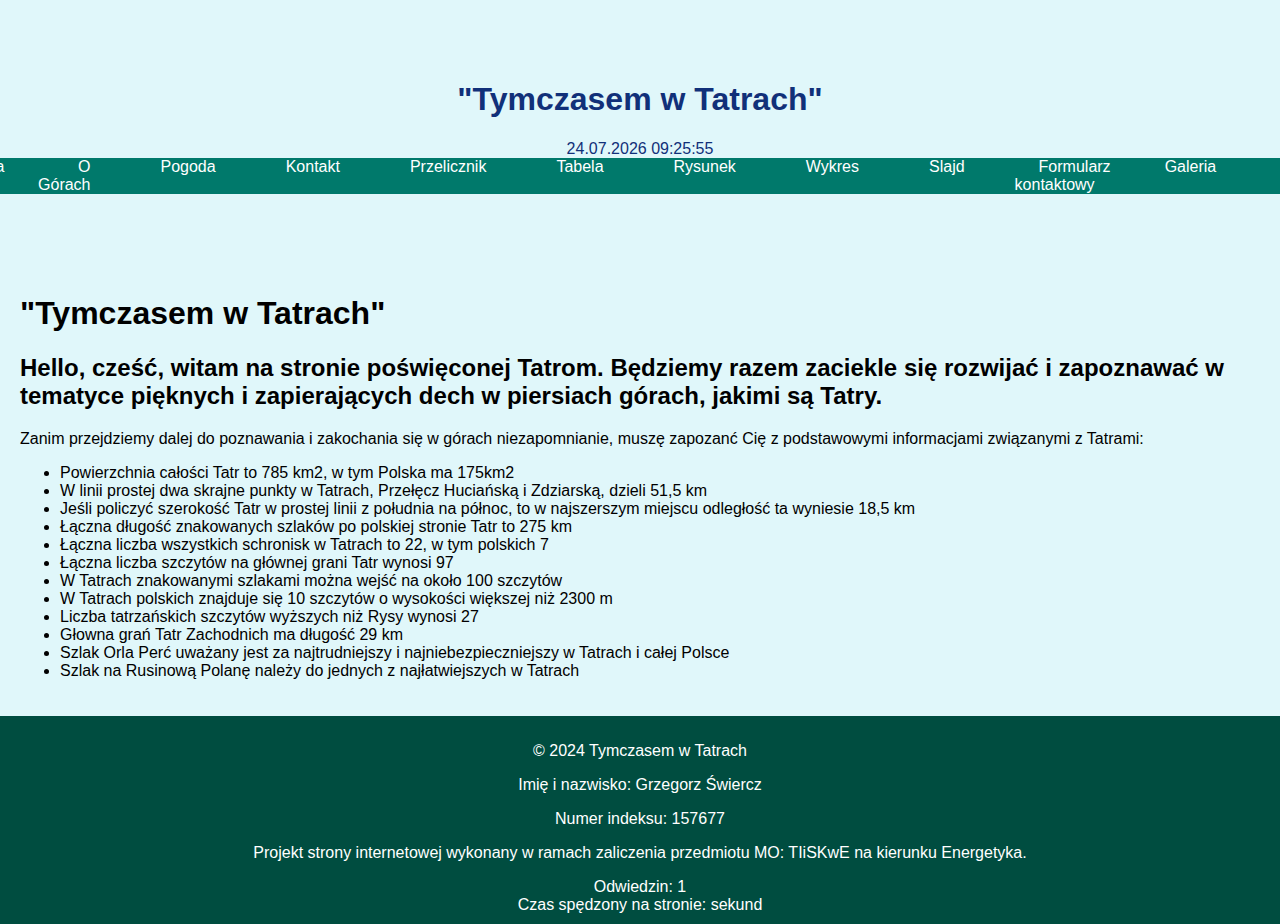
<file: index.html>
<!DOCTYPE html>
<html lang="pl">
<head>
    <meta charset="UTF-8">
    <meta name="viewport" content="width=device-width, initial-scale=1.0">
    <title>Tymczasem w Tatrach</title>
    <link rel="stylesheet" href="style.css">
    <script src="script.js" defer></script>
    
</head>
<body>
    <header>
        <h1>"Tymczasem w Tatrach"</h1>
        <div id="datetime">
            <span id="date"></span>
            <span id="time"></span>
        <nav>
            <ul id="menu">
                <li><a href="index.html">Strona Główna</a></li>
                <li><a href="about.html">O Górach</a></li>
                <li><a href="trails.html">Pogoda</a></li>
                <li><a href="contact.html">Kontakt</a></li>
                <li><a href="przelicznik.html">Przelicznik</a></li>
                <li><a href="tabela.html">Tabela</a></li>
                <li><a href="canvas.html">Rysunek</a></li>
                <li><a href="wykres.html">Wykres</a></li>
                <li><a href="slajd.html">Slajd</a></li>
                <li><a href="index1.html">Formularz kontaktowy</a></li>
                <li><a href="galeria.html">Galeria</a></li>
                <li><a href="map.html">Mapa</a></li>
            </ul>
        </nav>
    </header>
    <main>
        <h1>"Tymczasem w Tatrach"</h1>
        
        <h2>Hello, cześć, witam na stronie poświęconej Tatrom. Będziemy razem zaciekle się rozwijać i zapoznawać w tematyce pięknych i zapierających dech w piersiach górach, jakimi są Tatry.</h2>
    
        <p>Zanim przejdziemy dalej do poznawania i zakochania się w górach niezapomnianie, muszę zapozanć Cię z podstawowymi informacjami związanymi z Tatrami:</p>
        <ul>

            <li>Powierzchnia całości Tatr to 785 km2, w tym Polska ma 175km2</li>
            <li>W linii prostej dwa skrajne punkty w Tatrach, Przełęcz Huciańską i Zdziarską, dzieli 51,5 km</li>
            <li>Jeśli policzyć szerokość Tatr w prostej linii z południa na północ, to w najszerszym miejscu odległość ta wyniesie 18,5 km</li>
            <li>Łączna długość znakowanych szlaków po polskiej stronie Tatr to 275 km</li>
            <li>Łączna liczba wszystkich schronisk w Tatrach to 22, w tym polskich 7</li>
            <li>Łączna liczba szczytów na głównej grani Tatr wynosi 97</li>
            <li>W Tatrach znakowanymi szlakami można wejść na około 100 szczytów</li>
            <li>W Tatrach polskich znajduje się 10 szczytów o wysokości większej niż 2300 m</li>
            <li> Liczba tatrzańskich szczytów wyższych niż Rysy wynosi 27</li>
            <li>Głowna grań Tatr Zachodnich ma długość 29 km</li>
            <li>Szlak Orla Perć uważany jest za najtrudniejszy i najniebezpieczniejszy w Tatrach i całej Polsce</li>
            <li>Szlak na Rusinową Polanę należy do jednych z najłatwiejszych w Tatrach</li>
            
        </ul>

    </main>

   
   
    
    </body>
    <footer>
        <p>&copy; 2024 Tymczasem w Tatrach</p>
       <p>Imię i nazwisko: Grzegorz Świercz</p>
        <p>Numer indeksu: 157677</p>
        <p>Projekt strony internetowej wykonany w ramach zaliczenia przedmiotu MO: TIiSKwE na kierunku Energetyka.</p>
        <div id="visitCounter">Odwiedzin: <span id="visitCount"></span></div>
    <div id="timeSpent">Czas spędzony na stronie: <span id="timeOnPage"></span> sekund</div>
    </footer>
    <script>
        document.addEventListener('DOMContentLoaded', function () {
           
            function updateTime() {
                const now = new Date();
                const date = now.toLocaleDateString('pl-PL');
                const time = now.toLocaleTimeString('pl-PL');
                document.getElementById('date').textContent = date;
                document.getElementById('time').textContent = time;
            }
            setInterval(updateTime, 1000);
            updateTime();

            let visitCount = localStorage.getItem('visitCount');
        if (!visitCount) {
            visitCount = 1;
        } else {
            visitCount = parseInt(visitCount) + 1;
        }
        localStorage.setItem('visitCount', visitCount);
        document.getElementById('visitCount').textContent = visitCount;

        
        let timeOnPage = parseInt(sessionStorage.getItem('timeOnPage')) || 0;
        setInterval(() => {
            timeOnPage += 1;
            sessionStorage.setItem('timeOnPage', timeOnPage);
            document.getElementById('timeOnPage').textContent = timeOnPage;
        }, 1000);
    });
</script>
</body>
</html>
</file>
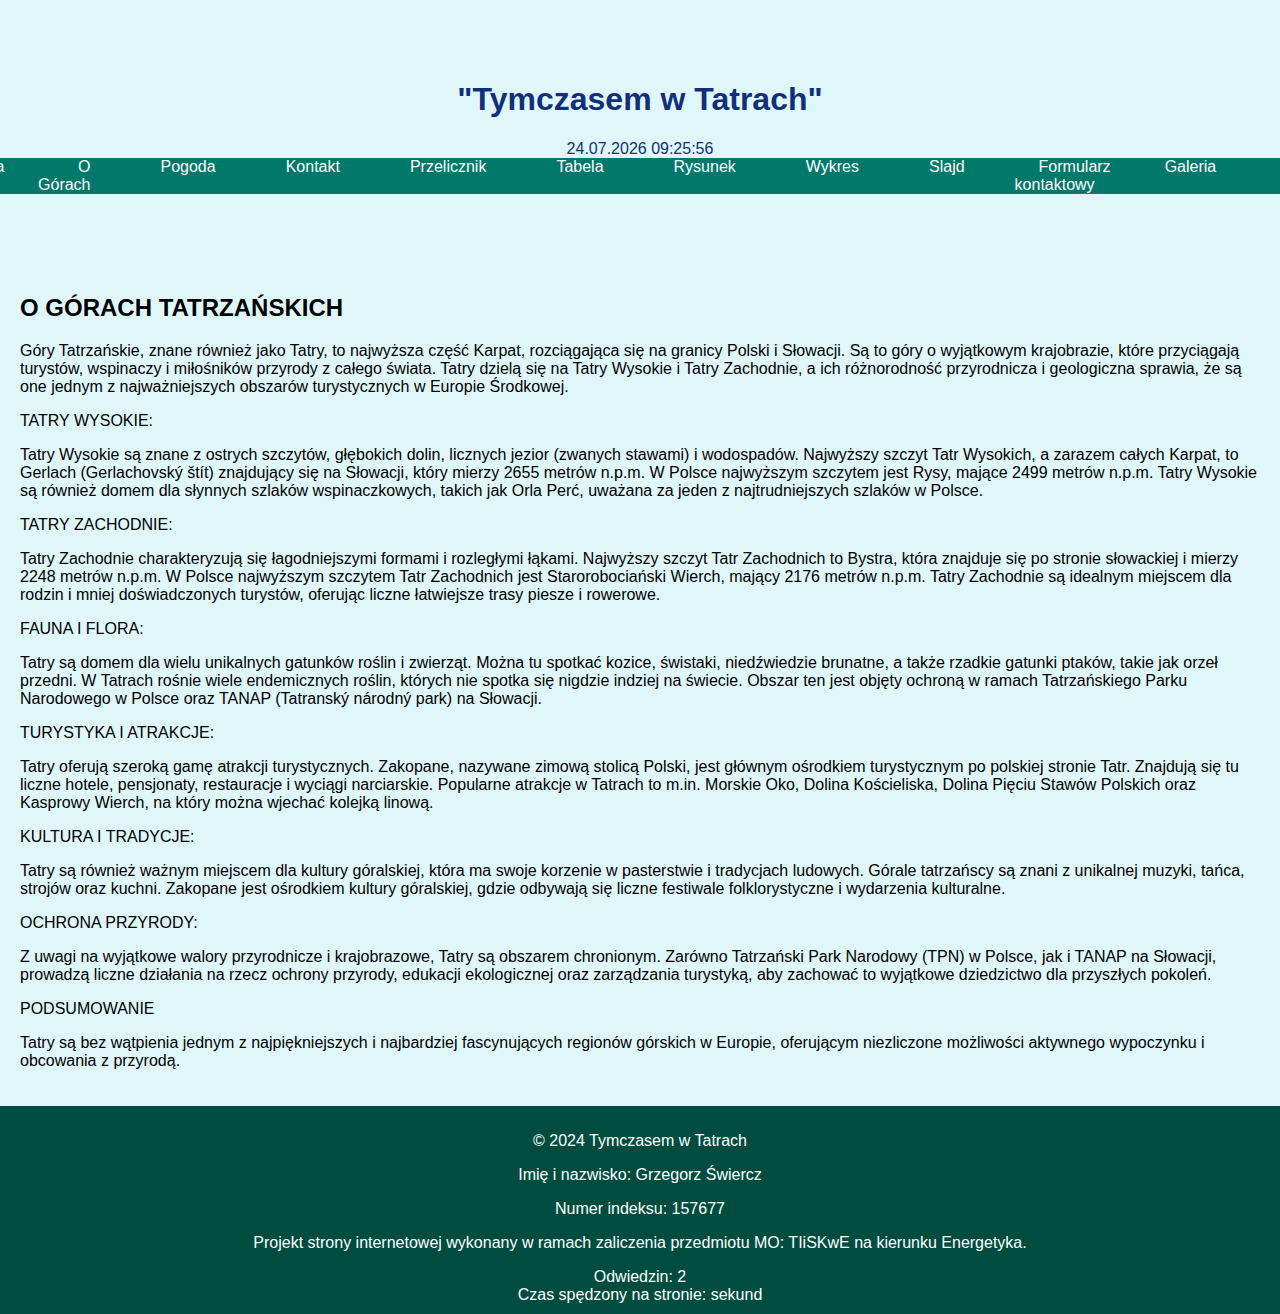
<file: about.html>
<!DOCTYPE html>
<html lang="pl">
<head>
    <meta charset="UTF-8">
    <meta name="viewport" content="width=device-width, initial-scale=1.0">
    <title>O Górach</title>
    <link rel="stylesheet" href="style.css">
    <script src="script.js" defer></script>
</head>
<body>
    <header>
        <h1>"Tymczasem w Tatrach"</h1>
        <div id="datetime">
            <span id="date"></span>
            <span id="time"></span>
        <nav>
            <ul id="menu">
                <li><a href="index.html">Strona Główna</a></li>
                <li><a href="about.html">O Górach</a></li>
                <li><a href="trails.html">Pogoda</a></li>
                <li><a href="contact.html">Kontakt</a></li>
                <li><a href="przelicznik.html">Przelicznik</a></li>
                <li><a href="tabela.html">Tabela</a></li>
                <li><a href="canvas.html">Rysunek</a></li>
                <li><a href="wykres.html">Wykres</a></li>
                <li><a href="slajd.html">Slajd</a></li>
                <li><a href="index1.html">Formularz kontaktowy</a></li>
                <li><a href="galeria.html">Galeria</a></li>
                <li><a href="map.html">Mapa</a></li>
            </ul>
        </nav>
    </header>
    <main>
        <h2>O GÓRACH TATRZAŃSKICH</h2>
        <p>Góry Tatrzańskie, znane również jako Tatry, to najwyższa część Karpat, rozciągająca się na granicy Polski i Słowacji. Są to góry o wyjątkowym krajobrazie, które przyciągają turystów, wspinaczy i miłośników przyrody z całego świata. Tatry dzielą się na Tatry Wysokie i Tatry Zachodnie, a ich różnorodność przyrodnicza i geologiczna sprawia, że są one jednym z najważniejszych obszarów turystycznych w Europie Środkowej.</p>

           <p> TATRY WYSOKIE:</p>
            <p>Tatry Wysokie są znane z ostrych szczytów, głębokich dolin, licznych jezior (zwanych stawami) i wodospadów. Najwyższy szczyt Tatr Wysokich, a zarazem całych Karpat, to Gerlach (Gerlachovský štít) znajdujący się na Słowacji, który mierzy 2655 metrów n.p.m. W Polsce najwyższym szczytem jest Rysy, mające 2499 metrów n.p.m. Tatry Wysokie są również domem dla słynnych szlaków wspinaczkowych, takich jak Orla Perć, uważana za jeden z najtrudniejszych szlaków w Polsce.</p>
            
           <p>TATRY ZACHODNIE:</p> 
           <p>Tatry Zachodnie charakteryzują się łagodniejszymi formami i rozległymi łąkami. Najwyższy szczyt Tatr Zachodnich to Bystra, która znajduje się po stronie słowackiej i mierzy 2248 metrów n.p.m. W Polsce najwyższym szczytem Tatr Zachodnich jest Starorobociański Wierch, mający 2176 metrów n.p.m. Tatry Zachodnie są idealnym miejscem dla rodzin i mniej doświadczonych turystów, oferując liczne łatwiejsze trasy piesze i rowerowe.</p> 
            
           <p>FAUNA I FLORA:</p> 
           <p>Tatry są domem dla wielu unikalnych gatunków roślin i zwierząt. Można tu spotkać kozice, świstaki, niedźwiedzie brunatne, a także rzadkie gatunki ptaków, takie jak orzeł przedni. W Tatrach rośnie wiele endemicznych roślin, których nie spotka się nigdzie indziej na świecie. Obszar ten jest objęty ochroną w ramach Tatrzańskiego Parku Narodowego w Polsce oraz TANAP (Tatranský národný park) na Słowacji.</p>
            
           <p> TURYSTYKA I ATRAKCJE:</p>
           <p>Tatry oferują szeroką gamę atrakcji turystycznych. Zakopane, nazywane zimową stolicą Polski, jest głównym ośrodkiem turystycznym po polskiej stronie Tatr. Znajdują się tu liczne hotele, pensjonaty, restauracje i wyciągi narciarskie. Popularne atrakcje w Tatrach to m.in. Morskie Oko, Dolina Kościeliska, Dolina Pięciu Stawów Polskich oraz Kasprowy Wierch, na który można wjechać kolejką linową.</p> 
            
           <p>KULTURA I TRADYCJE:</p> 
           <p>Tatry są również ważnym miejscem dla kultury góralskiej, która ma swoje korzenie w pasterstwie i tradycjach ludowych. Górale tatrzańscy są znani z unikalnej muzyki, tańca, strojów oraz kuchni. Zakopane jest ośrodkiem kultury góralskiej, gdzie odbywają się liczne festiwale folklorystyczne i wydarzenia kulturalne.</p> 
            
           <p> OCHRONA PRZYRODY:</p>
           <p>Z uwagi na wyjątkowe walory przyrodnicze i krajobrazowe, Tatry są obszarem chronionym. Zarówno Tatrzański Park Narodowy (TPN) w Polsce, jak i TANAP na Słowacji, prowadzą liczne działania na rzecz ochrony przyrody, edukacji ekologicznej oraz zarządzania turystyką, aby zachować to wyjątkowe dziedzictwo dla przyszłych pokoleń.</p> 
            <p>PODSUMOWANIE</p>
            <p>Tatry są bez wątpienia jednym z najpiękniejszych i najbardziej fascynujących regionów górskich w Europie, oferującym niezliczone możliwości aktywnego wypoczynku i obcowania z przyrodą.</p>
    </main>
    <footer>
        <p>&copy; 2024 Tymczasem w Tatrach</p>
        <p>Imię i nazwisko: Grzegorz Świercz</p>
        <p>Numer indeksu: 157677</p>
        <p>Projekt strony internetowej wykonany w ramach zaliczenia przedmiotu MO: TIiSKwE na kierunku Energetyka.</p>
        <div id="visitCounter">Odwiedzin: <span id="visitCount"></span></div>
    <div id="timeSpent">Czas spędzony na stronie: <span id="timeOnPage"></span> sekund</div>
    </footer>
   
    <script>

   
    document.addEventListener('DOMContentLoaded', function () {
        // Wyświetlanie daty i czasu
        function updateTime() {
            const now = new Date();
            const date = now.toLocaleDateString('pl-PL');
            const time = now.toLocaleTimeString('pl-PL');
            document.getElementById('date').textContent = date;
            document.getElementById('time').textContent = time;
        }
        setInterval(updateTime, 1000);
        updateTime(); 

        let visitCount = localStorage.getItem('visitCount');
        if (!visitCount) {
            visitCount = 1;
        } else {
            visitCount = parseInt(visitCount) + 1;
        }
        localStorage.setItem('visitCount', visitCount);
        document.getElementById('visitCount').textContent = visitCount;

        // Czas spędzony na stronie
        let timeOnPage = parseInt(sessionStorage.getItem('timeOnPage')) || 0;
        setInterval(() => {
            timeOnPage += 1;
            sessionStorage.setItem('timeOnPage', timeOnPage);
            document.getElementById('timeOnPage').textContent = timeOnPage;
        }, 1000);
    });
        </script>

    
</body>
</html>
</file>
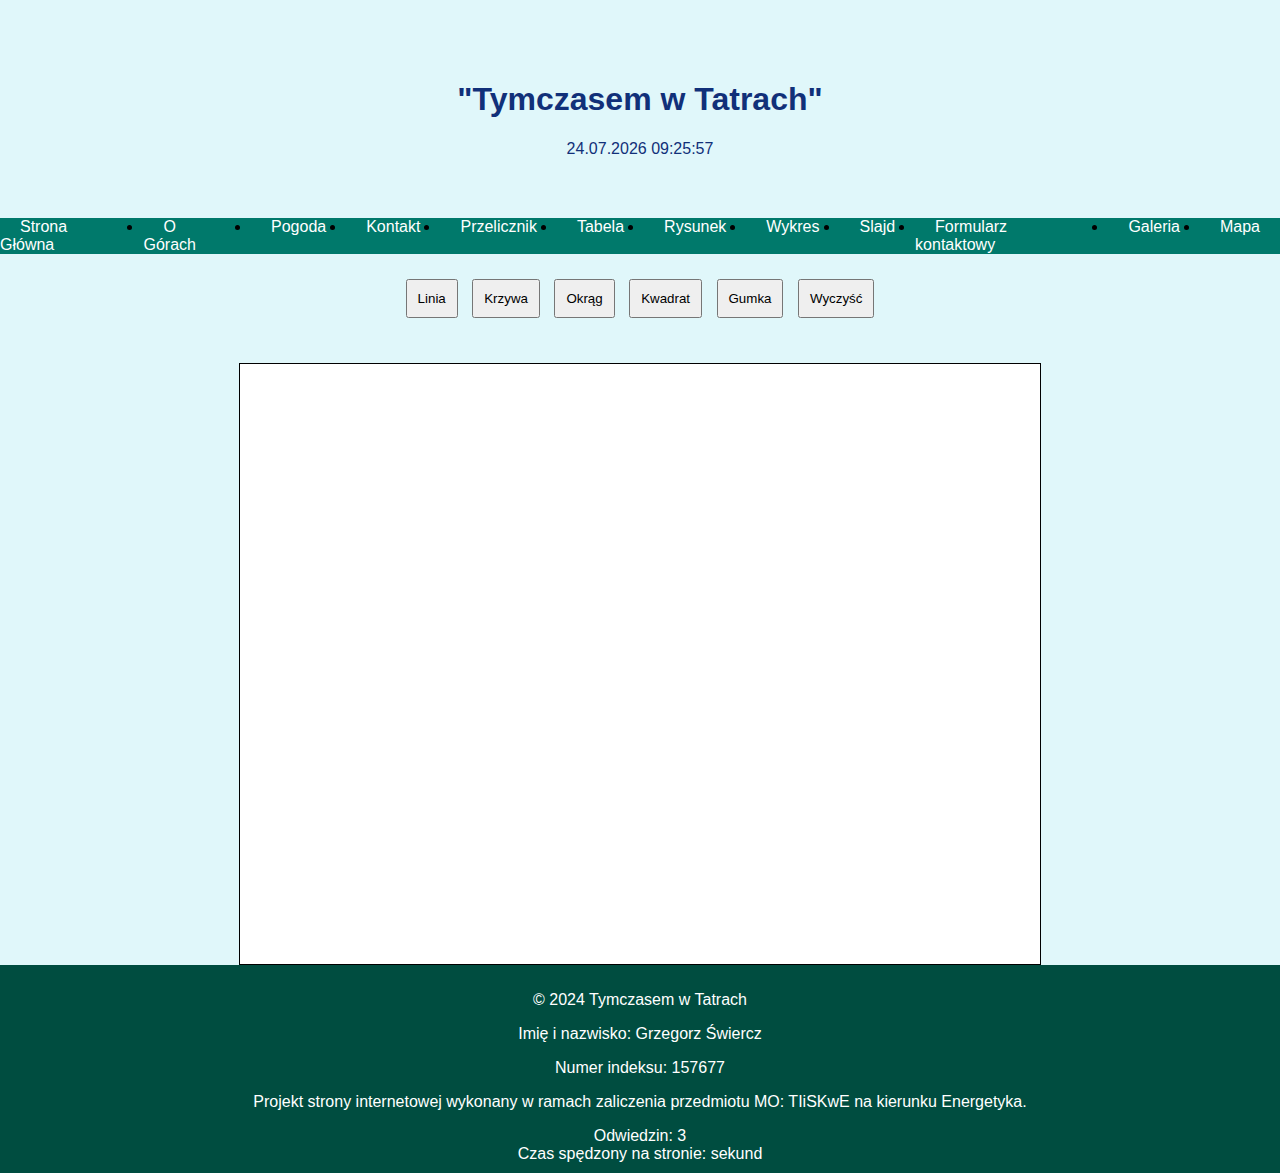
<file: canvas.html>
<!DOCTYPE html>
<html lang="pl">
<head>
    <meta charset="UTF-8">
    <meta name="viewport" content="width=device-width, initial-scale=1.0">
    <title>"Tymczasem w Tatrach"</title>
    <style>
        body {
            font-family: Arial, sans-serif;
            margin: 0;
            padding: 0;
            display: flex;
            flex-direction: column;
            align-items: center;
            background-color: #e0f7fa;
        }
        header {
            background-image: url('https://example.com/path-to-mountain-image.jpg');
            background-size: cover;
            background-position: center;
            color:rgb(17, 48, 121);
            padding: 60px 0;
            text-align: center;
            width: 100%;
        }
        nav {
            display: flex;
            justify-content: center;
            background-color: #00796b;
            width: 100%;
        }
        nav a {
            color: white;
            padding: 14px 20px;
            text-decoration: none;
        }
        nav a:hover {
            background-color: #004d40;
        }
        .toolbar {
            margin: 20px;
        }
        .toolbar button {
            margin: 5px;
            padding: 10px;
            cursor: pointer;
        }
        canvas {
            border: 1px solid #000;
            margin-top: 20px;
            background-color: #ffffff;
        }
    
        footer {
            text-align: center;
            padding: 10px 0;
            background-color: #004d40;
            color: white;
            width: 100%;
        }
    </style>
</head>
<body>

<header>
    <h1>"Tymczasem w Tatrach"</h1>
    <div id="datetime">
        <span id="date"></span>
        <span id="time"></span>
</header>

<nav>
    <li><a href="index.html">Strona Główna</a></li>
                <li><a href="about.html">O Górach</a></li>
                <li><a href="trails.html">Pogoda</a></li>
                <li><a href="contact.html">Kontakt</a></li>
                <li><a href="przelicznik.html">Przelicznik</a></li>
                <li><a href="tabela.html">Tabela</a></li>
                <li><a href="canvas.html">Rysunek</a></li>
                <li><a href="wykres.html">Wykres</a></li>
                <li><a href="slajd.html">Slajd</a></li>
                <li><a href="index1.html">Formularz kontaktowy</a></li>
                <li><a href="galeria.html">Galeria</a></li>
                <li><a href="map.html">Mapa</a></li>
</nav>

<div class="toolbar">
    <button onclick="setTool('line')">Linia</button>
    <button onclick="setTool('curve')">Krzywa</button>
    <button onclick="setTool('circle')">Okrąg</button>
    <button onclick="setTool('square')">Kwadrat</button>
    <button onclick="setTool('eraser')">Gumka</button>
    <button onclick="clearCanvas()">Wyczyść</button>
</div>

<canvas id="drawingCanvas" width="800" height="600"></canvas>

<footer>
    <p>&copy; 2024 Tymczasem w Tatrach</p>
    <p>Imię i nazwisko: Grzegorz Świercz</p>
    <p>Numer indeksu: 157677</p>
    <p>Projekt strony internetowej wykonany w ramach zaliczenia przedmiotu MO: TIiSKwE na kierunku Energetyka.</p>
    <div id="visitCounter">Odwiedzin: <span id="visitCount"></span></div>
<div id="timeSpent">Czas spędzony na stronie: <span id="timeOnPage"></span> sekund</div>
</footer>

<script>
    const canvas = document.getElementById('drawingCanvas');
    const ctx = canvas.getContext('2d');
    let tool = 'line';
    let drawing = false;
    let startX, startY;
    let isErasing = false;
    let points = [];

    function setTool(selectedTool) {
        tool = selectedTool;
        isErasing = (tool === 'eraser');
    }

    function clearCanvas() {
        ctx.clearRect(0, 0, canvas.width, canvas.height);
    }

    canvas.addEventListener('mousedown', (e) => {
        drawing = true;
        startX = e.offsetX;
        startY = e.offsetY;
        if (tool === 'curve') {
            ctx.beginPath();
            ctx.moveTo(startX, startY);
        }
    });

    canvas.addEventListener('mouseup', (e) => {
        if (!drawing) return;
        drawing = false;
        const endX = e.offsetX;
        const endY = e.offsetY;

        if (tool !== 'curve') {
            ctx.beginPath();
        }

        switch (tool) {
            case 'line':
                ctx.moveTo(startX, startY);
                ctx.lineTo(endX, endY);
                ctx.stroke();
                break;
            case 'curve':
                ctx.lineTo(endX, endY);
                ctx.stroke();
                ctx.closePath();
                break;
            case 'circle':
                const radius = Math.sqrt(Math.pow((endX - startX), 2) + Math.pow((endY - startY), 2));
                ctx.arc(startX, startY, radius, 0, 2 * Math.PI);
                ctx.stroke();
                break;
            case 'square':
                const size = Math.max(Math.abs(endX - startX), Math.abs(endY - startY));
                ctx.rect(startX, startY, size, size);
                ctx.stroke();
                break;
        }
        if (tool !== 'curve') {
            ctx.closePath();
        }
    });

    canvas.addEventListener('mousemove', (e) => {
        if (!drawing) return;
        if (isErasing) {
            const endX = e.offsetX;
            const endY = e.offsetY;
            ctx.clearRect(endX, endY, 10, 10);
        } else if (tool === 'curve') {
            const endX = e.offsetX;
            const endY = e.offsetY;
            ctx.lineTo(endX, endY);
            ctx.stroke();
        }
    });
</script>


<script>
    document.addEventListener('DOMContentLoaded', function () {
        
        function updateTime() {
            const now = new Date();
            const date = now.toLocaleDateString('pl-PL');
            const time = now.toLocaleTimeString('pl-PL');
            document.getElementById('date').textContent = date;
            document.getElementById('time').textContent = time;
        }
        setInterval(updateTime, 1000);
        updateTime();

        let visitCount = localStorage.getItem('visitCount');
    if (!visitCount) {
        visitCount = 1;
    } else {
        visitCount = parseInt(visitCount) + 1;
    }
    localStorage.setItem('visitCount', visitCount);
    document.getElementById('visitCount').textContent = visitCount;

    
    let timeOnPage = parseInt(sessionStorage.getItem('timeOnPage')) || 0;
    setInterval(() => {
        timeOnPage += 1;
        sessionStorage.setItem('timeOnPage', timeOnPage);
        document.getElementById('timeOnPage').textContent = timeOnPage;
    }, 1000);
});
</script>

</body>
</html>
</file>
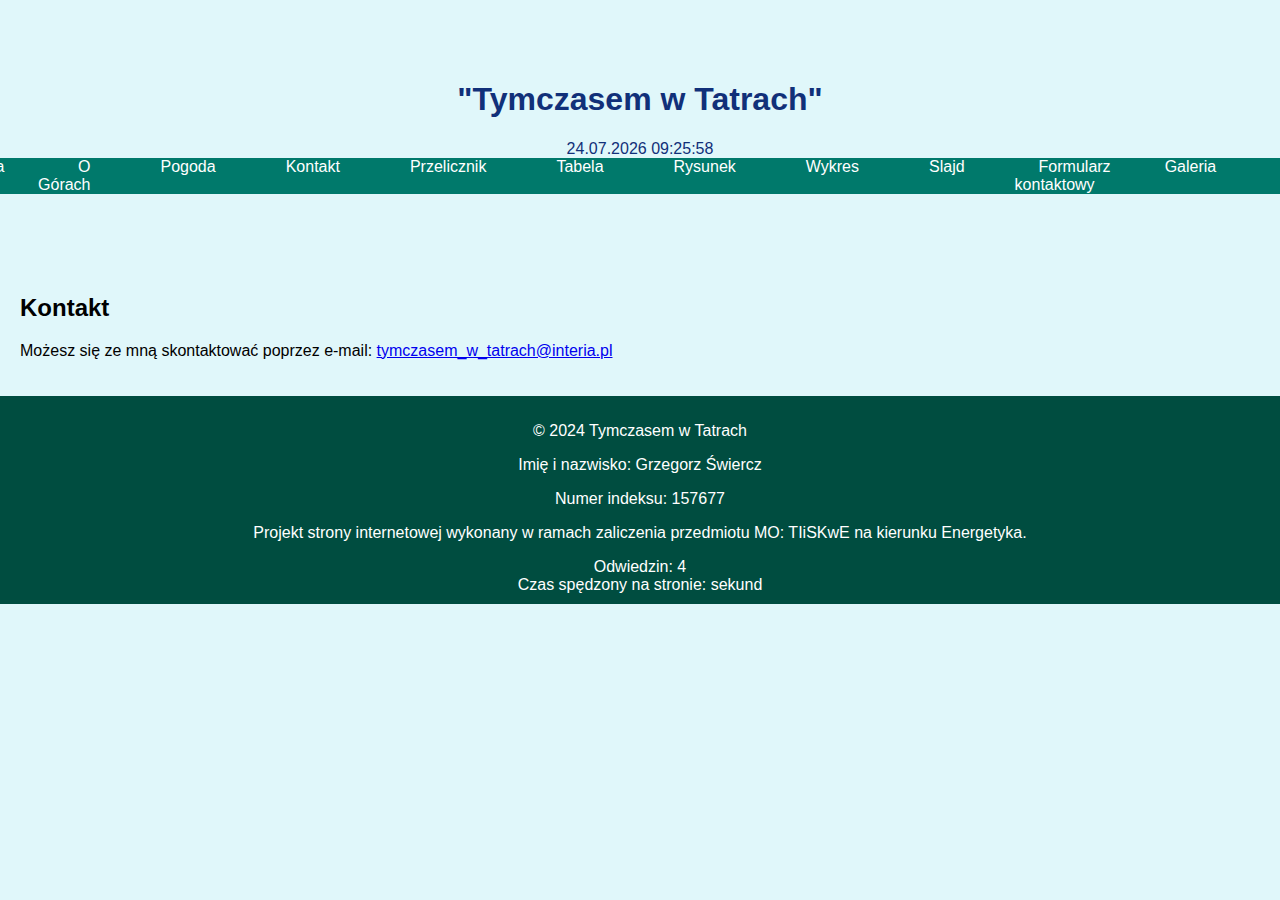
<file: contact.html>
<!DOCTYPE html>
<html lang="pl">
<head>
    <meta charset="UTF-8">
    <meta name="viewport" content="width=device-width, initial-scale=1.0">
    <title>Kontakt</title>
    <link rel="stylesheet" href="style.css">
    <script src="script.js" defer></script>
</head>
<body>
    <header>
        <h1>"Tymczasem w Tatrach"</h1>
        <div id="datetime">
            <span id="date"></span>
            <span id="time"></span>
        <nav>
            <ul id="menu">
                <li><a href="index.html">Strona Główna</a></li>
                <li><a href="about.html">O Górach</a></li>
                <li><a href="trails.html">Pogoda</a></li>
                <li><a href="contact.html">Kontakt</a></li>
                <li><a href="przelicznik.html">Przelicznik</a></li>
                <li><a href="tabela.html">Tabela</a></li>
                <li><a href="canvas.html">Rysunek</a></li>
                <li><a href="wykres.html">Wykres</a></li>
                <li><a href="slajd.html">Slajd</a></li>
                <li><a href="index1.html">Formularz kontaktowy</a></li>
                <li><a href="galeria.html">Galeria</a></li>
                <li><a href="map.html">Mapa</a></li>
            </ul>
        </nav>
    </header>
    <main>
        <h2>Kontakt</h2>
        <p>Możesz się ze mną skontaktować poprzez e-mail: <a href="tymczasem_w_tatrach@interia.pl">tymczasem_w_tatrach@interia.pl</a></p>
    </main>
    <footer>
        <p>&copy; 2024 Tymczasem w Tatrach</p>
        <p>Imię i nazwisko: Grzegorz Świercz</p>
        <p>Numer indeksu: 157677</p>
        <p>Projekt strony internetowej wykonany w ramach zaliczenia przedmiotu MO: TIiSKwE na kierunku Energetyka.</p>
        <div id="visitCounter">Odwiedzin: <span id="visitCount"></span></div>
    <div id="timeSpent">Czas spędzony na stronie: <span id="timeOnPage"></span> sekund</div>
    </footer>
    <script>
        document.addEventListener('DOMContentLoaded', function () {
            
            function updateTime() {
                const now = new Date();
                const date = now.toLocaleDateString('pl-PL');
                const time = now.toLocaleTimeString('pl-PL');
                document.getElementById('date').textContent = date;
                document.getElementById('time').textContent = time;
            }
            setInterval(updateTime, 1000);
            updateTime();

            let visitCount = localStorage.getItem('visitCount');
        if (!visitCount) {
            visitCount = 1;
        } else {
            visitCount = parseInt(visitCount) + 1;
        }
        localStorage.setItem('visitCount', visitCount);
        document.getElementById('visitCount').textContent = visitCount;

        
        let timeOnPage = parseInt(sessionStorage.getItem('timeOnPage')) || 0;
        setInterval(() => {
            timeOnPage += 1;
            sessionStorage.setItem('timeOnPage', timeOnPage);
            document.getElementById('timeOnPage').textContent = timeOnPage;
        }, 1000);
    });
</script>
</body>
</html>
</file>
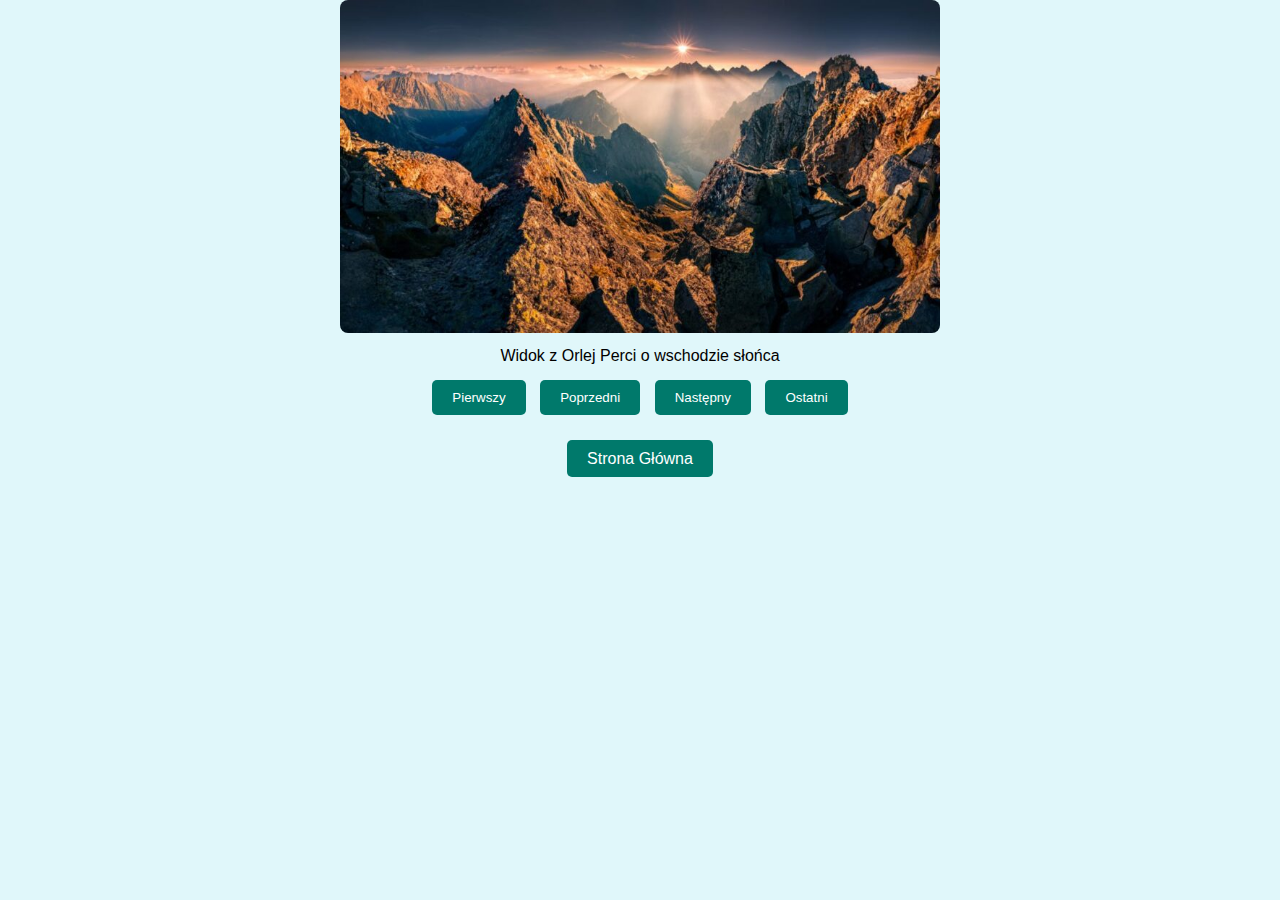
<file: galeria.html>
<!DOCTYPE html>
<html lang="pl">
<head>
    <meta charset="UTF-8">
    <meta name="viewport" content="width=device-width, initial-scale=1.0">
    <title>Galeria Obrazów z Komentarzami</title>
    <style>
        body {
            font-family: Arial, sans-serif;
            display: flex;
            flex-direction: column;
            align-items: center;
            margin: 0;
            padding: 0;
            background-color: #e0f7fa;
        }
        .gallery {
            max-width: 600px;
            text-align: center;
        }
        .gallery img {
            width: 100%;
            height: auto;
            border-radius: 8px;
        }
        .buttons {
            margin: 10px;
        }
        .buttons button {
            padding: 10px 20px;
            margin: 5px;
            background-color: #00796b;
            color: white;
            border: none;
            border-radius: 5px;
            cursor: pointer;
        }
        .buttons button:hover {
            background-color: #004d40;
        }
        .comment {
            margin-top: 10px;
            font-size: 16px;
        }
        .nav-home {
            margin-top: 20px;
        }
        .nav-home a {
            padding: 10px 20px;
            background-color: #00796b;
            color: white;
            text-decoration: none;
            border-radius: 5px;
        }
        .nav-home a:hover {
            background-color: #004d40;
        }
    </style>
</head>



<body>
    <div class="gallery">
        <img id="gallery-image" src="image1.jpg" alt="Mountain Image">
        <div class="comment" id="gallery-comment">Komentarz do pierwszego zdjęcia.</div>
        <div class="buttons">
            <button onclick="showFirst()">Pierwszy</button>
            <button onclick="showPrev()">Poprzedni</button>
            <button onclick="showNext()">Następny</button>
            <button onclick="showLast()">Ostatni</button>
        </div>
    </div>
    <div class="nav-home">
        <a href="index.html">Strona Główna</a>
    </div>

    <script>
        const images = [
            { src: 'image1.jpg', comment: 'Widok z Orlej Perci o wschodzie słońca' },
            { src: 'image2.jpg', comment: 'Szlak z Kasprowego Wierchu na Świnicę (zejście w dół to przełęcz Liliowe)' },
            { src: 'image3.jpg', comment: 'Hala Gąsienicowa' },
            { src: 'image4.jpg', comment: 'Dolina Pięciu Stawów Polskich' },
            { src: 'image5.jpg', comment: 'Morskie Oko' },
            { src: 'image6.jpg', comment: 'Podejście na Orlej Perci 1/2 (głównie szlak jest wyposażony w łańcuchy, klamry, czy jak na zdjęciu- drabiny)' },
            { src: 'image7.jpg', comment: 'Podejście na Orlej Perci 2/2' },
            { src: 'image8.jpg', comment: 'Widok z Kończystego Wierchu na Starorobociański Wierch' },
            { src: 'image9.jpg', comment: 'Wysoka Turnia, widok z Ciemniaka (Czerwone Wierchy)' },
            { src: 'image10.jpg', comment: 'Panorama Tatr z Gubałówki- na głównym planie "Śpiący rycerz" (Giewont)' }
        ];

        let currentIndex = 0;

        function showImage(index) {
            const imageElement = document.getElementById('gallery-image');
            const commentElement = document.getElementById('gallery-comment');
            imageElement.src = images[index].src;
            commentElement.innerText = images[index].comment;
        }

        function showFirst() {
            currentIndex = 0;
            showImage(currentIndex);
        }

        function showPrev() {
            if (currentIndex > 0) {
                currentIndex--;
                showImage(currentIndex);
            }
        }

        function showNext() {
            if (currentIndex < images.length - 1) {
                currentIndex++;
                showImage(currentIndex);
            }
        }

        function showLast() {
            currentIndex = images.length - 1;
            showImage(currentIndex);
        }

        
        showImage(currentIndex);
    </script>





</body>
</html>
</file>
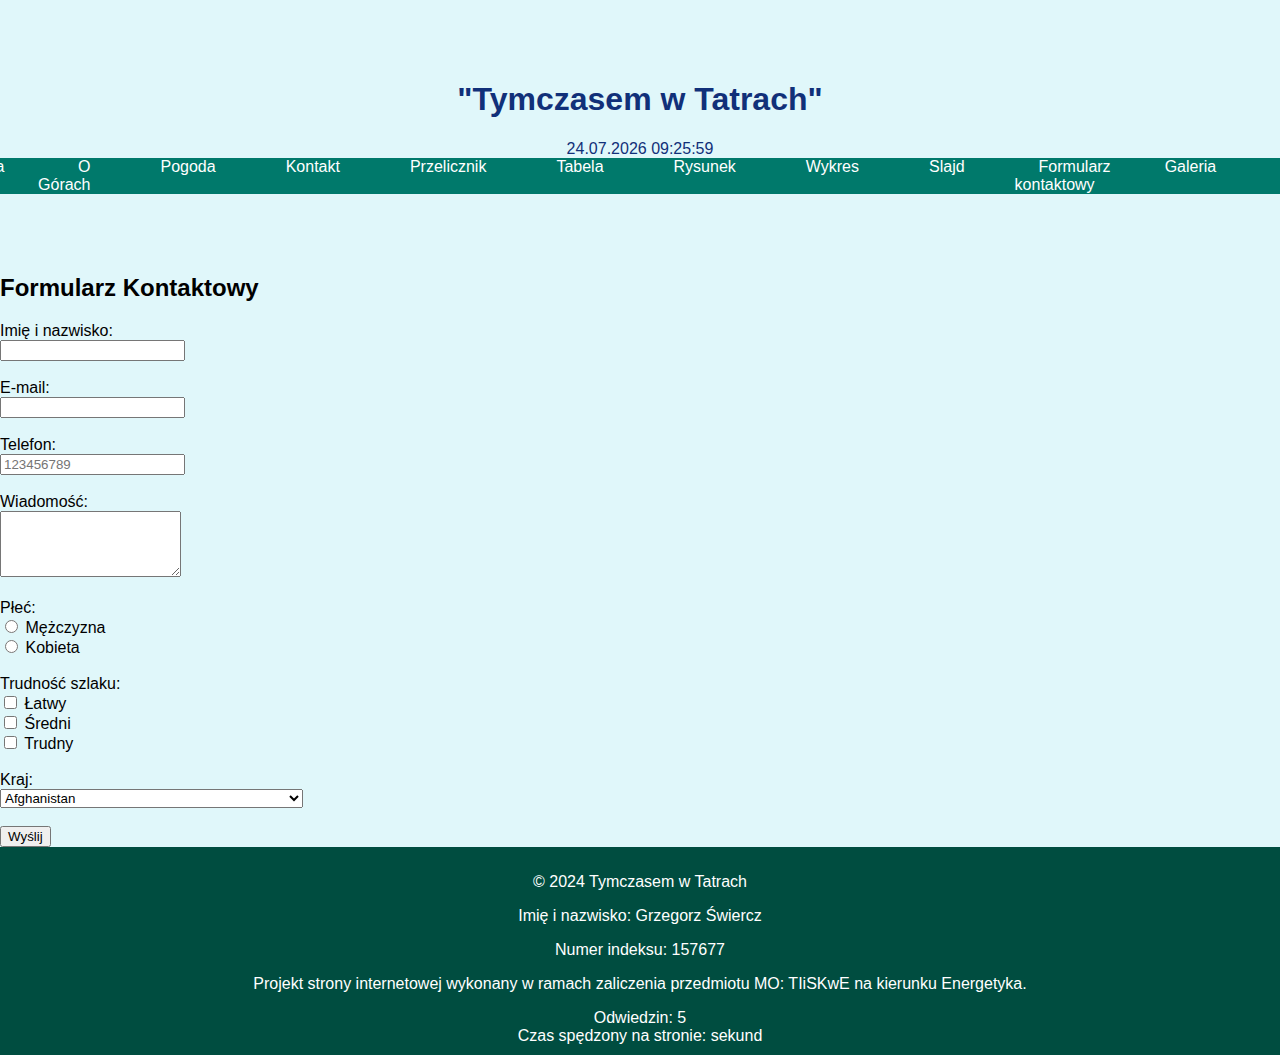
<file: index1.html>
<!DOCTYPE html>
<html lang="pl">
<head>
    <meta charset="UTF-8">
    <meta name="viewport" content="width=device-width, initial-scale=1.0">
    <title>Formularz Kontaktowy</title>
    <link rel="stylesheet" href="style.css">
    <script src="script.js" defer></script>
</head>
<body>
    <header>
        <h1>"Tymczasem w Tatrach"</h1>
        <div id="datetime">
            <span id="date"></span>
            <span id="time"></span>
        <nav>
            <ul id="menu">
                <li><a href="index.html">Strona Główna</a></li>
                <li><a href="about.html">O Górach</a></li>
                <li><a href="trails.html">Pogoda</a></li>
                <li><a href="contact.html">Kontakt</a></li>
                <li><a href="przelicznik.html">Przelicznik</a></li>
                <li><a href="tabela.html">Tabela</a></li>
                <li><a href="canvas.html">Rysunek</a></li>
                <li><a href="wykres.html">Wykres</a></li>
                <li><a href="slajd.html">Slajd</a></li>
                <li><a href="index1.html">Formularz kontaktowy</a></li>
                <li><a href="galeria.html">Galeria</a></li>
                <li><a href="map.html">Mapa</a></li>
            </ul>
        </nav>
    </header>


<h2>Formularz Kontaktowy</h2>

<form action="mailto:adres@domena.pl" method="post" enctype="text/plain">
    <label for="name">Imię i nazwisko:</label><br>
    <input type="text" id="name" name="name" required><br><br>

    <label for="email">E-mail:</label><br>
    <input type="email" id="email" name="email" required><br><br>

    <label for="phone">Telefon:</label><br>
    <input type="tel" id="phone" name="phone" pattern="[0-9]{9}" placeholder="123456789" required><br><br>

    <label for="message">Wiadomość:</label><br>
    <textarea id="message" name="message" rows="4" required></textarea><br><br>

    <label for="gender">Płeć:</label><br>
    <input type="radio" id="male" name="gender" value="male">
    <label for="male">Mężczyzna</label><br>
    <input type="radio" id="female" name="gender" value="female">
    <label for="female">Kobieta</label><br><br>

    <label for="interests">Trudność szlaku:</label><br>
    <input type="checkbox" id="łatwy" name="interests" value="łatwy">
    <label for="łatwy">Łatwy</label><br>
    <input type="checkbox" id="średni" name="interests" value="średni">
    <label for="średni">Średni</label><br>
    <input type="checkbox" id="trudny" name="" value="trudny">
    <label for="trudny">Trudny</label><br><br>

    <label for="country">Kraj:</label><br>
    <select id="country" name="country">
            <option value="AF">Afghanistan</option>
        <option value="AX">Aland Islands</option>
        <option value="AL">Albania</option>
        <option value="DZ">Algeria</option>
        <option value="AS">American Samoa</option>
        <option value="AD">Andorra</option>
        <option value="AO">Angola</option>
        <option value="AI">Anguilla</option>
        <option value="AQ">Antarctica</option>
        <option value="AG">Antigua and Barbuda</option>
        <option value="AR">Argentina</option>
        <option value="AM">Armenia</option>
        <option value="AW">Aruba</option>
        <option value="AU">Australia</option>
        <option value="AT">Austria</option>
        <option value="AZ">Azerbaijan</option>
        <option value="BS">Bahamas</option>
        <option value="BH">Bahrain</option>
        <option value="BD">Bangladesh</option>
        <option value="BB">Barbados</option>
        <option value="BY">Belarus</option>
        <option value="BE">Belgium</option>
        <option value="BZ">Belize</option>
        <option value="BJ">Benin</option>
        <option value="BM">Bermuda</option>
        <option value="BT">Bhutan</option>
        <option value="BO">Bolivia</option>
        <option value="BQ">Bonaire, Sint Eustatius and Saba</option>
        <option value="BA">Bosnia and Herzegovina</option>
        <option value="BW">Botswana</option>
        <option value="BV">Bouvet Island</option>
        <option value="BR">Brazil</option>
        <option value="IO">British Indian Ocean Territory</option>
        <option value="BN">Brunei Darussalam</option>
        <option value="BG">Bulgaria</option>
        <option value="BF">Burkina Faso</option>
        <option value="BI">Burundi</option>
        <option value="CV">Cabo Verde</option>
        <option value="KH">Cambodia</option>
        <option value="CM">Cameroon</option>
        <option value="CA">Canada</option>
        <option value="KY">Cayman Islands</option>
        <option value="CF">Central African Republic</option>
        <option value="TD">Chad</option>
        <option value="CL">Chile</option>
        <option value="CN">China</option>
        <option value="CX">Christmas Island</option>
        <option value="CC">Cocos (Keeling) Islands</option>
        <option value="CO">Colombia</option>
        <option value="KM">Comoros</option>
        <option value="CG">Congo</option>
        <option value="CD">Congo (the Democratic Republic of the)</option>
        <option value="CK">Cook Islands</option>
        <option value="CR">Costa Rica</option>
        <option value="CI">Cote d'Ivoire</option>
        <option value="HR">Croatia</option>
        <option value="CU">Cuba</option>
        <option value="CW">Curacao</option>
        <option value="CY">Cyprus</option>
        <option value="CZ">Czech Republic</option>
        <option value="DK">Denmark</option>
        <option value="DJ">Djibouti</option>
        <option value="DM">Dominica</option>
        <option value="DO">Dominican Republic</option>
        <option value="EC">Ecuador</option>
        <option value="EG">Egypt</option>
        <option value="SV">El Salvador</option>
        <option value="GQ">Equatorial Guinea</option>
        <option value="ER">Eritrea</option>
        <option value="EE">Estonia</option>
        <option value="ET">Ethiopia</option>
        <option value="FK">Falkland Islands (Malvinas)</option>
        <option value="FO">Faroe Islands</option>
        <option value="FJ">Fiji</option>
        <option value="FI">Finland</option>
        <option value="FR">France</option>
        <option value="GF">French Guiana</option>
        <option value="PF">French Polynesia</option>
        <option value="TF">French Southern Territories</option>
        <option value="GA">Gabon</option>
        <option value="GM">Gambia</option>
        <option value="GE">Georgia</option>
        <option value="DE">Germany</option>
        <option value="GH">Ghana</option>
        <option value="GI">Gibraltar</option>
        <option value="GR">Greece</option>
        <option value="GL">Greenland</option>
        <option value="GD">Grenada</option>
        <option value="GP">Guadeloupe</option>
        <option value="GU">Guam</option>
        <option value="GT">Guatemala</option>
        <option value="GG">Guernsey</option>
        <option value="GN">Guinea</option>
        <option value="GW">Guinea-Bissau</option>
        <option value="GY">Guyana</option>
        <option value="HT">Haiti</option>
        <option value="HM">Heard Island and McDonald Islands</option>
        <option value="VA">Holy See</option>
        <option value="HN">Honduras</option>
        <option value="HK">Hong Kong</option>
        <option value="HU">Hungary</option>
        <option value="IS">Iceland</option>
        <option value="IN">India</option>
        <option value="ID">Indonesia</option>
        <option value="IR">Iran</option>
        <option value="IQ">Iraq</option>
        <option value="IE">Ireland</option>
        <option value="IM">Isle of Man</option>
        <option value="IL">Israel</option>
        <option value="IT">Italy</option>
        <option value="JM">Jamaica</option>
        <option value="JP">Japan</option>
        <option value="JE">Jersey</option>
        <option value="JO">Jordan</option>
        <option value="KZ">Kazakhstan</option>
        <option value="KE">Kenya</option>
        <option value="KI">Kiribati</option>
        <option value="KP">Korea (the Democratic People's Republic of)</option>
        <option value="KR">Korea (the Republic of)</option>
        <option value="KW">Kuwait</option>
        <option value="KG">Kyrgyzstan</option>
        <option value="LA">Lao People's Democratic Republic</option>
        <option value="LV">Latvia</option>
        <option value="LB">Lebanon</option>
        <option value="LS">Lesotho</option>
        <option value="LR">Liberia</option>
        <option value="LY">Libya</option>
        <option value="LI">Liechtenstein</option>
        <option value="LT">Lithuania</option>
        <option value="LU">Luxembourg</option>
        <option value="MO">Macao</option>
        <option value="MK">North Macedonia</option>
        <option value="MG">Madagascar</option>
        <option value="MW">Malawi</option>
        <option value="MY">Malaysia</option>
        <option value="MV">Maldives</option>
        <option value="ML">Mali</option>
        <option value="MT">Malta</option>
        <option value="MH">Marshall Islands</option>
        <option value="MQ">Martinique</option>
        <option value="MR">Mauritania</option>
        <option value="MU">Mauritius</option>
        <option value="YT">Mayotte</option>
        <option value="MX">Mexico</option>
        <option value="FM">Micronesia</option>
        <option value="MD">Moldova</option>
        <option value="MC">Monaco</option>
        <option value="MN">Mongolia</option>
        <option value="ME">Montenegro</option>
        <option value="MS">Montserrat</option>
        <option value="MA">Morocco</option>
        <option value="MZ">Mozambique</option>
        <option value="MM">Myanmar</option>
        <option value="NA">Namibia</option>
        <option value="NR">Nauru</option>
        <option value="NP">Nepal</option>
        <option value="NL">Netherlands</option>
        <option value="NC">New Caledonia</option>
        <option value="NZ">New Zealand</option>
        <option value="NI">Nicaragua</option>
        <option value="NE">Niger</option>
        <option value="NG">Nigeria</option>
        <option value="NU">Niue</option>
        <option value="NF">Norfolk Island</option>
        <option value="MP">Northern Mariana Islands</option>
        <option value="NO">Norway</option>
        <option value="OM">Oman</option>
        <option value="PK">Pakistan</option>
        <option value="PW">Palau</option>
        <option value="PS">Palestine, State of</option>
        <option value="PA">Panama</option>
        <option value="PG">Papua New Guinea</option>
        <option value="PY">Paraguay</option>
        <option value="PE">Peru</option>
        <option value="PH">Philippines</option>
        <option value="PN">Pitcairn</option>
        <option value="PL">Poland</option>
        <option value="PT">Portugal</option>
        <option value="PR">Puerto Rico</option>
        <option value="QA">Qatar</option>
        <option value="RE">Reunion</option>
        <option value="RO">Romania</option>
        <option value="RU">Russian Federation</option>
        <option value="RW">Rwanda</option>
        <option value="BL">Saint Barthelemy</option>
        <option value="SH">Saint Helena, Ascension and Tristan da Cunha</option>
        <option value="KN">Saint Kitts and Nevis</option>
        <option value="LC">Saint Lucia</option>
        <option value="MF">Saint Martin (French part)</option>
        <option value="PM">Saint Pierre and Miquelon</option>
        <option value="VC">Saint Vincent and the Grenadines</option>
        <option value="WS">Samoa</option>
        <option value="SM">San Marino</option>
        <option value="ST">Sao Tome and Principe</option>
        <option value="SA">Saudi Arabia</option>
        <option value="SN">Senegal</option>
        <option value="RS">Serbia</option>
        <option value="SC">Seychelles</option>
        <option value="SL">Sierra Leone</option>
        <option value="SG">Singapore</option>
        <option value="SX">Sint Maarten (Dutch part)</option>
        <option value="SK">Slovakia</option>
        <option value="SI">Slovenia</option>
        <option value="SB">Solomon Islands</option>
        <option value="SO">Somalia</option>
        <option value="ZA">South Africa</option>
        <option value="GS">South Georgia and the South Sandwich Islands</option>
        <option value="SS">South Sudan</option>
        <option value="ES">Spain</option>
        <option value="LK">Sri Lanka</option>
        <option value="SD">Sudan</option>
        <option value="SR">Suriname</option>
        <option value="SJ">Svalbard and Jan Mayen</option>
        <option value="SE">Sweden</option>
        <option value="CH">Switzerland</option>
        <option value="SY">Syrian Arab Republic</option>
        <option value="TW">Taiwan</option>
        <option value="TJ">Tajikistan</option>
        <option value="TZ">Tanzania</option>
        <option value="TH">Thailand</option>
        <option value="TL">Timor-Leste</option>
        <option value="TG">Togo</option>
        <option value="TK">Tokelau</option>
        <option value="TO">Tonga</option>
        <option value="TT">Trinidad and Tobago</option>
        <option value="TN">Tunisia</option>
        <option value="TR">Turkey</option>
        <option value="TM">Turkmenistan</option>
        <option value="TC">Turks and Caicos Islands</option>
        <option value="TV">Tuvalu</option>
        <option value="UG">Uganda</option>
        <option value="UA">Ukraine</option>
        <option value="AE">United Arab Emirates</option>
        <option value="GB">United Kingdom</option>
        <option value="US">United States</option>
        <option value="UY">Uruguay</option>
        <option value="UZ">Uzbekistan</option>
        <option value="VU">Vanuatu</option>
        <option value="VE">Venezuela</option>
        <option value="VN">Viet Nam</option>
        <option value="WF">Wallis and Futuna</option>
        <option value="EH">Western Sahara</option>
        <option value="YE">Yemen</option>
        <option value="ZM">Zambia</option>
        <option value="ZW">Zimbabwe</option>
    </select><br><br>

    <input type="submit" value="Wyślij">
</form>

<footer>
    <p>&copy; 2024 Tymczasem w Tatrach</p>
   <p>Imię i nazwisko: Grzegorz Świercz</p>
    <p>Numer indeksu: 157677</p>
    <p>Projekt strony internetowej wykonany w ramach zaliczenia przedmiotu MO: TIiSKwE na kierunku Energetyka.</p>
    <div id="visitCounter">Odwiedzin: <span id="visitCount"></span></div>
<div id="timeSpent">Czas spędzony na stronie: <span id="timeOnPage"></span> sekund</div>
</footer>

<script>
    document.addEventListener('DOMContentLoaded', function () {
        
        function updateTime() {
            const now = new Date();
            const date = now.toLocaleDateString('pl-PL');
            const time = now.toLocaleTimeString('pl-PL');
            document.getElementById('date').textContent = date;
            document.getElementById('time').textContent = time;
        }
        setInterval(updateTime, 1000);
        updateTime();

        let visitCount = localStorage.getItem('visitCount');
    if (!visitCount) {
        visitCount = 1;
    } else {
        visitCount = parseInt(visitCount) + 1;
    }
    localStorage.setItem('visitCount', visitCount);
    document.getElementById('visitCount').textContent = visitCount;

    
    let timeOnPage = parseInt(sessionStorage.getItem('timeOnPage')) || 0;
    setInterval(() => {
        timeOnPage += 1;
        sessionStorage.setItem('timeOnPage', timeOnPage);
        document.getElementById('timeOnPage').textContent = timeOnPage;
    }, 1000);
});
</script>
</body>
</html>
</file>
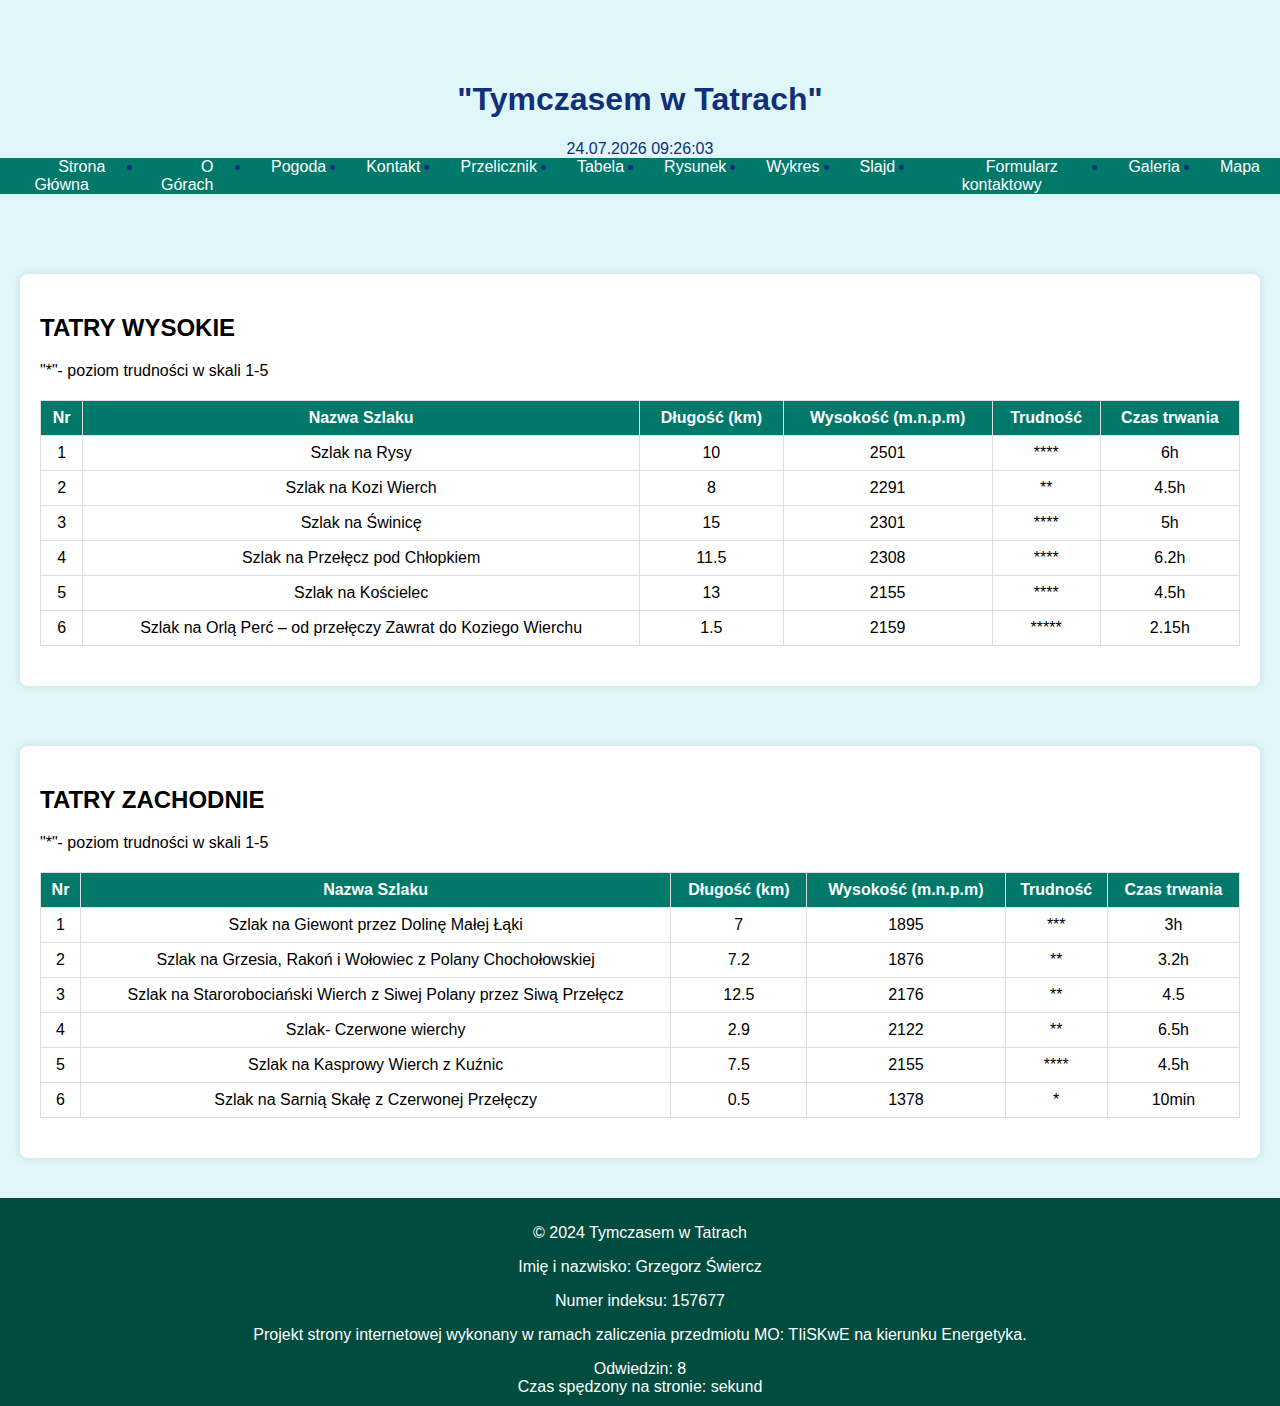
<file: tabela.html>
<!DOCTYPE html>
<html lang="pl">
<head>
    <meta charset="UTF-8">
    <meta name="viewport" content="width=device-width, initial-scale=1.0">
    <title>Strona o Górach</title>
    <style>
        body {
            font-family: Arial, sans-serif;
            margin: 0;
            padding: 0;
            background-color: #e0f7fa;
        }
        header {
            background-image: url('https://example.com/path-to-mountain-image.jpg');
            background-size: cover;
            background-position: center;
            color:  rgb(17, 48, 121);
            padding: 60px 0;
            text-align: center;
        }
        nav {
            display: flex;
            justify-content: center;
            background-color: #00796b;
        }
        nav a {
            color: white;
            padding: 14px 20px;
            text-decoration: none;
        }
        nav a:hover {
            background-color: #004d40;
        }
        main {
            padding: 20px;
        }
        section {
            margin-bottom: 20px;
            padding: 20px;
            background-color: #ffffff;
            border-radius: 8px;
            box-shadow: 0 0 10px rgba(0, 0, 0, 0.1);
        }
        table {
            width: 100%;
            border-collapse: collapse;
            margin: 20px 0;
        }
        th, td {
            border: 1px solid #ddd;
            padding: 8px;
            text-align: center;
        }
        th {
            background-color: #00796b;
            color: white;
        }
        footer {
            text-align: center;
            padding: 10px 0;
            background-color: #004d40;
            color: white;
        }
    </style>
</head>
<body>

<header>
    <h1>"Tymczasem w Tatrach"</h1>
    <div id="datetime">
        <span id="date"></span>
        <span id="time"></span>
<nav>
    <li><a href="index.html">Strona Główna</a></li>
                <li><a href="about.html">O Górach</a></li>
                <li><a href="trails.html">Pogoda</a></li>
                <li><a href="contact.html">Kontakt</a></li>
                <li><a href="przelicznik.html">Przelicznik</a></li>
                <li><a href="tabela.html">Tabela</a></li>
                <li><a href="canvas.html">Rysunek</a></li>
                <li><a href="wykres.html">Wykres</a></li>
                <li><a href="slajd.html">Slajd</a></li>
                <li><a href="index1.html">Formularz kontaktowy</a></li>
                <li><a href="galeria.html">Galeria</a></li>
                <li><a href="map.html">Mapa</a></li>
</nav>
</header>


<main>
    <section>
        <h2>TATRY WYSOKIE</h2>
        
        <p> "*"- poziom trudności w skali 1-5</p>
        <table id="mountainTable">
            <thead>
                <tr>
                    <th>Nr</th>
                    <th>Nazwa Szlaku</th>
                    <th>Długość (km)</th>
                    <th>Wysokość (m.n.p.m)</th>
                    <th>Trudność</th>
                    <th colspan="2">Czas trwania</th>
                </tr>
            </thead>
            <tbody>
                
            </tbody>
        </table>
    </section>
</main>


<main>
    <section>
        <h2>TATRY ZACHODNIE</h2>
        
        <p> "*"- poziom trudności w skali 1-5</p>
        <table id="mountainTabl">
            <thead>
                <tr>
                    <th>Nr</th>
                    <th>Nazwa Szlaku</th>
                    <th>Długość (km)</th>
                    <th>Wysokość (m.n.p.m)</th>
                    <th>Trudność</th>
                    <th colspan="2">Czas trwania</th>
                </tr>
            </thead>
            <tbody>
                
            </tbody>
        </table>
    </section>
</main>


<footer>
    <p>&copy; 2024 Tymczasem w Tatrach</p>
    <p>Imię i nazwisko: Grzegorz Świercz</p>
    <p>Numer indeksu: 157677</p>
    <p>Projekt strony internetowej wykonany w ramach zaliczenia przedmiotu MO: TIiSKwE na kierunku Energetyka.</p>
    <div id="visitCounter">Odwiedzin: <span id="visitCount"></span></div>
<div id="timeSpent">Czas spędzony na stronie: <span id="timeOnPage"></span> sekund</div>
</footer>


<script>
    document.addEventListener('DOMContentLoaded', function () {
        const trails = [
            { nr: 1, name: 'Szlak na Rysy', length: 10, height: 2501, difficulty: '****', time: '6h' },
            { nr: 2, name: 'Szlak na Kozi Wierch', length: 8, height: 2291, difficulty: '**', time: '4.5h' },
            { nr: 3, name: 'Szlak na Świnicę', length: 15, height: 2301, difficulty: '****', time: '5h' },
            { nr: 4, name: 'Szlak na Przełęcz pod Chłopkiem', length: 11.5, height: 2308, difficulty: '****', time: '6.2h' }, 
            { nr: 5, name: 'Szlak na Kościelec ', length: 13, height: 2155, difficulty: '****', time: '4.5h' },   
            { nr: 6, name: 'Szlak na Orlą Perć – od przełęczy Zawrat do Koziego Wierchu', length: 1.5, height: 2159, difficulty: '*****', time: '2.15h' },       
        ];

        const tbody = document.querySelector('#mountainTable tbody');

        trails.forEach((trail, index) => {
            const tr = document.createElement('tr');

            const tdNr = document.createElement('td');
            tdNr.textContent = trail.nr;
            tr.appendChild(tdNr);

            const tdName = document.createElement('td');
            tdName.textContent = trail.name;
            tr.appendChild(tdName);

            const tdLength = document.createElement('td');
            tdLength.textContent = trail.length;
            tr.appendChild(tdLength);

            const tdHeight = document.createElement('td');
            tdHeight.textContent = trail.height;
            tr.appendChild(tdHeight);

            const tdDifficulty = document.createElement('td');
            tdDifficulty.textContent = trail.difficulty;
            tr.appendChild(tdDifficulty);

            const tdTime = document.createElement('td');
            tdTime.textContent = trail.time;
            tdTime.setAttribute('colspan', 2);
            tr.appendChild(tdTime);

            tbody.appendChild(tr);
        });
    });
</script>


<script>
    document.addEventListener('DOMContentLoaded', function () {
        const trails = [
            { nr: 1, name: 'Szlak na Giewont przez Dolinę Małej Łąki', length: 7, height: 1895, difficulty: '***', time: '3h' },
            { nr: 2, name: 'Szlak na Grzesia, Rakoń i Wołowiec z Polany Chochołowskiej', length: 7.2, height: 1876, difficulty: '**', time: '3.2h' },
            { nr: 3, name: 'Szlak na Starorobociański Wierch z Siwej Polany przez Siwą Przełęcz', length: 12.5, height: 2176, difficulty: '**', time: '4.5' },
            { nr: 4, name: 'Szlak- Czerwone wierchy', length: 2.9, height: 2122, difficulty: '**', time: '6.5h' }, 
            { nr: 5, name: 'Szlak na Kasprowy Wierch z Kuźnic ', length: 7.5, height: 2155, difficulty: '****', time: '4.5h' },   
            { nr: 6, name: 'Szlak na Sarnią Skałę z Czerwonej Przełęczy', length: 0.5, height: 1378, difficulty: '*', time: '10min' },        
        ];

        const tbody = document.querySelector('#mountainTabl tbody');

        trails.forEach((trail, index) => {
            const tr = document.createElement('tr');

            const tdNr = document.createElement('td');
            tdNr.textContent = trail.nr;
            tr.appendChild(tdNr);

            const tdName = document.createElement('td');
            tdName.textContent = trail.name;
            tr.appendChild(tdName);

            const tdLength = document.createElement('td');
            tdLength.textContent = trail.length;
            tr.appendChild(tdLength);

            const tdHeight = document.createElement('td');
            tdHeight.textContent = trail.height;
            tr.appendChild(tdHeight);

            const tdDifficulty = document.createElement('td');
            tdDifficulty.textContent = trail.difficulty;
            tr.appendChild(tdDifficulty);

            const tdTime = document.createElement('td');
            tdTime.textContent = trail.time;
            tdTime.setAttribute('colspan', 2);
            tr.appendChild(tdTime);

            tbody.appendChild(tr);
        });
    });
</script>





<script>
    document.addEventListener('DOMContentLoaded', function () {
        
        function updateTime() {
            const now = new Date();
            const date = now.toLocaleDateString('pl-PL');
            const time = now.toLocaleTimeString('pl-PL');
            document.getElementById('date').textContent = date;
            document.getElementById('time').textContent = time;
        }
        setInterval(updateTime, 1000);
        updateTime();

        let visitCount = localStorage.getItem('visitCount');
    if (!visitCount) {
        visitCount = 1;
    } else {
        visitCount = parseInt(visitCount) + 1;
    }
    localStorage.setItem('visitCount', visitCount);
    document.getElementById('visitCount').textContent = visitCount;

    
    let timeOnPage = parseInt(sessionStorage.getItem('timeOnPage')) || 0;
    setInterval(() => {
        timeOnPage += 1;
        sessionStorage.setItem('timeOnPage', timeOnPage);
        document.getElementById('timeOnPage').textContent = timeOnPage;
    }, 1000);
});
</script>



</body>
</html>
</file>
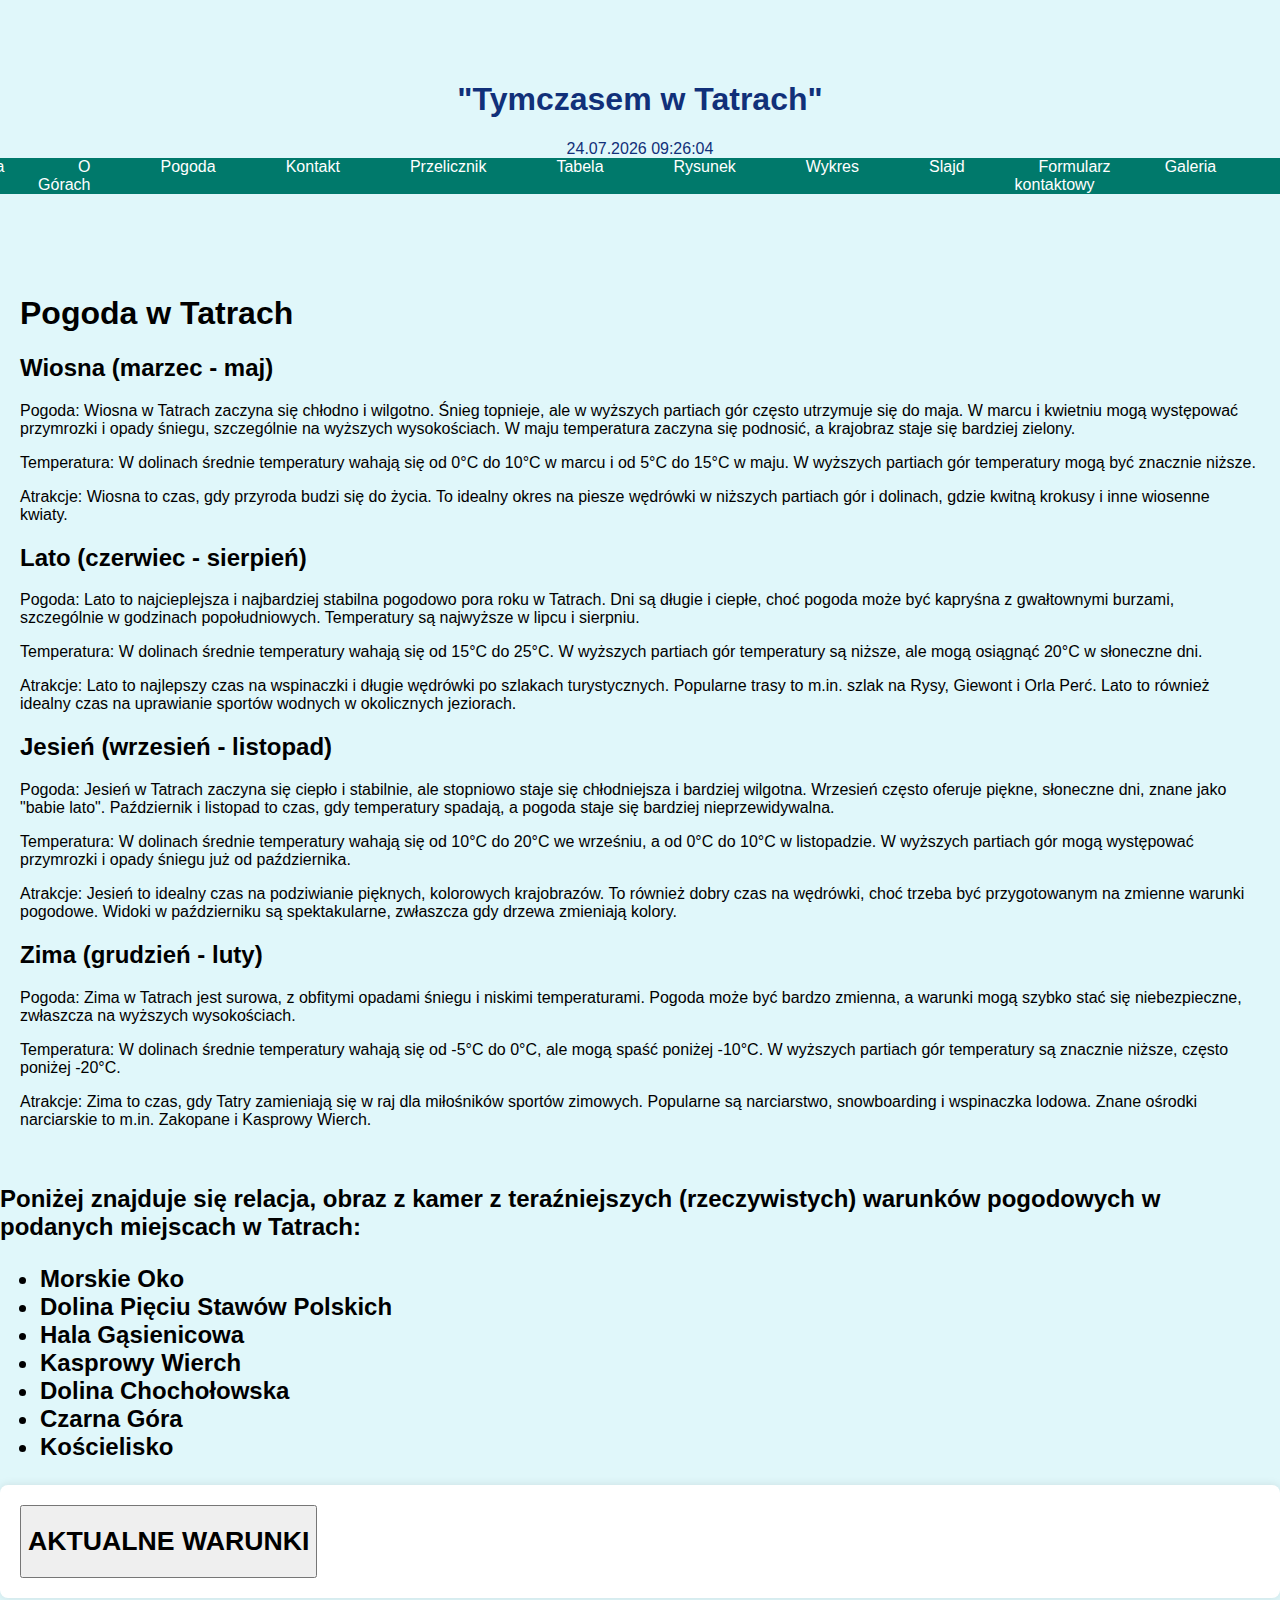
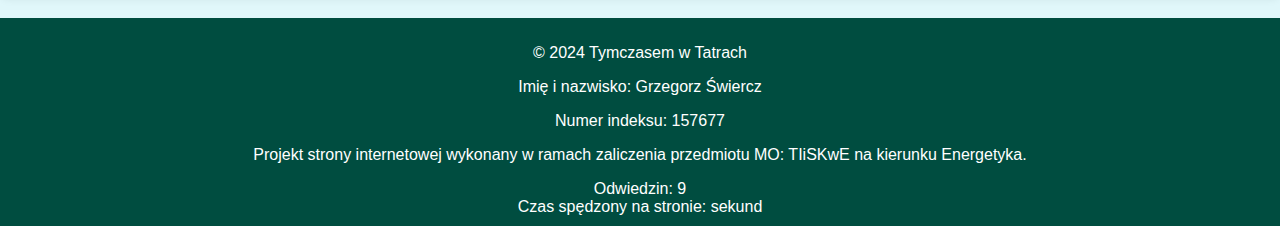
<file: trails.html>
<!DOCTYPE html>
<html lang="pl">
<head>
    <meta charset="UTF-8">
    <meta name="viewport" content="width=device-width, initial-scale=1.0">
    <title>Pogoda</title>
    <link rel="stylesheet" href="style.css">
    <script src="script.js" defer></script>
</head>
<body>
    <header>
        <h1>"Tymczasem w Tatrach"</h1>
        
            
            <div id="datetime">
                <span id="date"></span>
                <span id="time"></span>
         </div>
         
           
        <nav>
            <ul id="menu">
                <li><a href="index.html">Strona Główna</a></li>
                <li><a href="about.html">O Górach</a></li>
                <li><a href="trails.html">Pogoda</a></li>
                <li><a href="contact.html">Kontakt</a></li>
                <li><a href="przelicznik.html">Przelicznik</a></li>
                <li><a href="tabela.html">Tabela</a></li>
                <li><a href="canvas.html">Rysunek</a></li>
                <li><a href="wykres.html">Wykres</a></li>
                <li><a href="slajd.html">Slajd</a></li>
                <li><a href="index1.html">Formularz kontaktowy</a></li>
                <li><a href="galeria.html">Galeria</a></li>
                <li><a href="map.html">Mapa</a></li>
            </ul>
        </nav>
    </header>
    <main>
        <h1>Pogoda w Tatrach</h1>
       <h2>Wiosna (marzec - maj)</h2>
      <p>Pogoda: Wiosna w Tatrach zaczyna się chłodno i wilgotno. Śnieg topnieje, ale w wyższych partiach gór często utrzymuje się do maja. W marcu i kwietniu mogą występować przymrozki i opady śniegu, szczególnie na wyższych wysokościach. W maju temperatura zaczyna się podnosić, a krajobraz staje się bardziej zielony.</p> 
<p>Temperatura: W dolinach średnie temperatury wahają się od 0°C do 10°C w marcu i od 5°C do 15°C w maju. W wyższych partiach gór temperatury mogą być znacznie niższe.</p>
<p>Atrakcje: Wiosna to czas, gdy przyroda budzi się do życia. To idealny okres na piesze wędrówki w niższych partiach gór i dolinach, gdzie kwitną krokusy i inne wiosenne kwiaty.</p>
        

<h2>Lato (czerwiec - sierpień)</h2>
<p>Pogoda: Lato to najcieplejsza i najbardziej stabilna pogodowo pora roku w Tatrach. Dni są długie i ciepłe, choć pogoda może być kapryśna z gwałtownymi burzami, szczególnie w godzinach popołudniowych. Temperatury są najwyższe w lipcu i sierpniu.</p>
<p>Temperatura: W dolinach średnie temperatury wahają się od 15°C do 25°C. W wyższych partiach gór temperatury są niższe, ale mogą osiągnąć 20°C w słoneczne dni.</p>
<p>Atrakcje: Lato to najlepszy czas na wspinaczki i długie wędrówki po szlakach turystycznych. Popularne trasy to m.in. szlak na Rysy, Giewont i Orla Perć. Lato to również idealny czas na uprawianie sportów wodnych w okolicznych jeziorach.</p>
      

<h2>Jesień (wrzesień - listopad)</h2>
<p>Pogoda: Jesień w Tatrach zaczyna się ciepło i stabilnie, ale stopniowo staje się chłodniejsza i bardziej wilgotna. Wrzesień często oferuje piękne, słoneczne dni, znane jako "babie lato". Październik i listopad to czas, gdy temperatury spadają, a pogoda staje się bardziej nieprzewidywalna.</p>
<p>Temperatura: W dolinach średnie temperatury wahają się od 10°C do 20°C we wrześniu, a od 0°C do 10°C w listopadzie. W wyższych partiach gór mogą występować przymrozki i opady śniegu już od października.</p>
<p>Atrakcje: Jesień to idealny czas na podziwianie pięknych, kolorowych krajobrazów. To również dobry czas na wędrówki, choć trzeba być przygotowanym na zmienne warunki pogodowe. Widoki w październiku są spektakularne, zwłaszcza gdy drzewa zmieniają kolory.</p>


<h2>Zima (grudzień - luty)</h2>
<p>Pogoda: Zima w Tatrach jest surowa, z obfitymi opadami śniegu i niskimi temperaturami. Pogoda może być bardzo zmienna, a warunki mogą szybko stać się niebezpieczne, zwłaszcza na wyższych wysokościach.</p>
<p>Temperatura: W dolinach średnie temperatury wahają się od -5°C do 0°C, ale mogą spaść poniżej -10°C. W wyższych partiach gór temperatury są znacznie niższe, często poniżej -20°C.</p>
<p>Atrakcje: Zima to czas, gdy Tatry zamieniają się w raj dla miłośników sportów zimowych. Popularne są narciarstwo, snowboarding i wspinaczka lodowa. Znane ośrodki narciarskie to m.in. Zakopane i Kasprowy Wierch.
</p>

    </main>




    <h2>Poniżej znajduje się relacja, obraz z kamer z teraźniejszych (rzeczywistych) warunków pogodowych w podanych miejscach w Tatrach:
        <ul> 
            <li> Morskie Oko</li>
            <li> Dolina Pięciu Stawów Polskich</li>
                <li>  Hala Gąsienicowa</li>
                    <li> Kasprowy Wierch</li>
                        <li> Dolina Chochołowska</li>
                            <li> Czarna Góra</li>
                                <li> Kościelisko</li>
        </ul>
    </h2>
    
  <section>
        <button id="redirectBtn"><h1>AKTUALNE WARUNKI</h1></button>
    </section>
    <script>
        document.getElementById('redirectBtn').addEventListener('click', function() {
            window.location.href = 'https://pogoda.topr.pl/';
        });
    </script>
    <footer>
        <p>&copy; 2024 Tymczasem w Tatrach</p>
        <p>Imię i nazwisko: Grzegorz Świercz</p>
        <p>Numer indeksu: 157677</p>
        <p>Projekt strony internetowej wykonany w ramach zaliczenia przedmiotu MO: TIiSKwE na kierunku Energetyka.</p>
        <div id="visitCounter">Odwiedzin: <span id="visitCount"></span></div>
    <div id="timeSpent">Czas spędzony na stronie: <span id="timeOnPage"></span> sekund</div>
    </footer>

    
    <script>

   
        document.addEventListener('DOMContentLoaded', function () {
            
            function updateTime() {
                const now = new Date();
                const date = now.toLocaleDateString('pl-PL');
                const time = now.toLocaleTimeString('pl-PL');
                document.getElementById('date').textContent = date;
                document.getElementById('time').textContent = time;
            }
            setInterval(updateTime, 1000);
            updateTime(); 
    
            let visitCount = localStorage.getItem('visitCount');
            if (!visitCount) {
                visitCount = 1;
            } else {
                visitCount = parseInt(visitCount) + 1;
            }
            localStorage.setItem('visitCount', visitCount);
            document.getElementById('visitCount').textContent = visitCount;
    
        
            let timeOnPage = parseInt(sessionStorage.getItem('timeOnPage')) || 0;
            setInterval(() => {
                timeOnPage += 1;
                sessionStorage.setItem('timeOnPage', timeOnPage);
                document.getElementById('timeOnPage').textContent = timeOnPage;
            }, 1000);
        });
            </script>
</body>
</html>
</file>
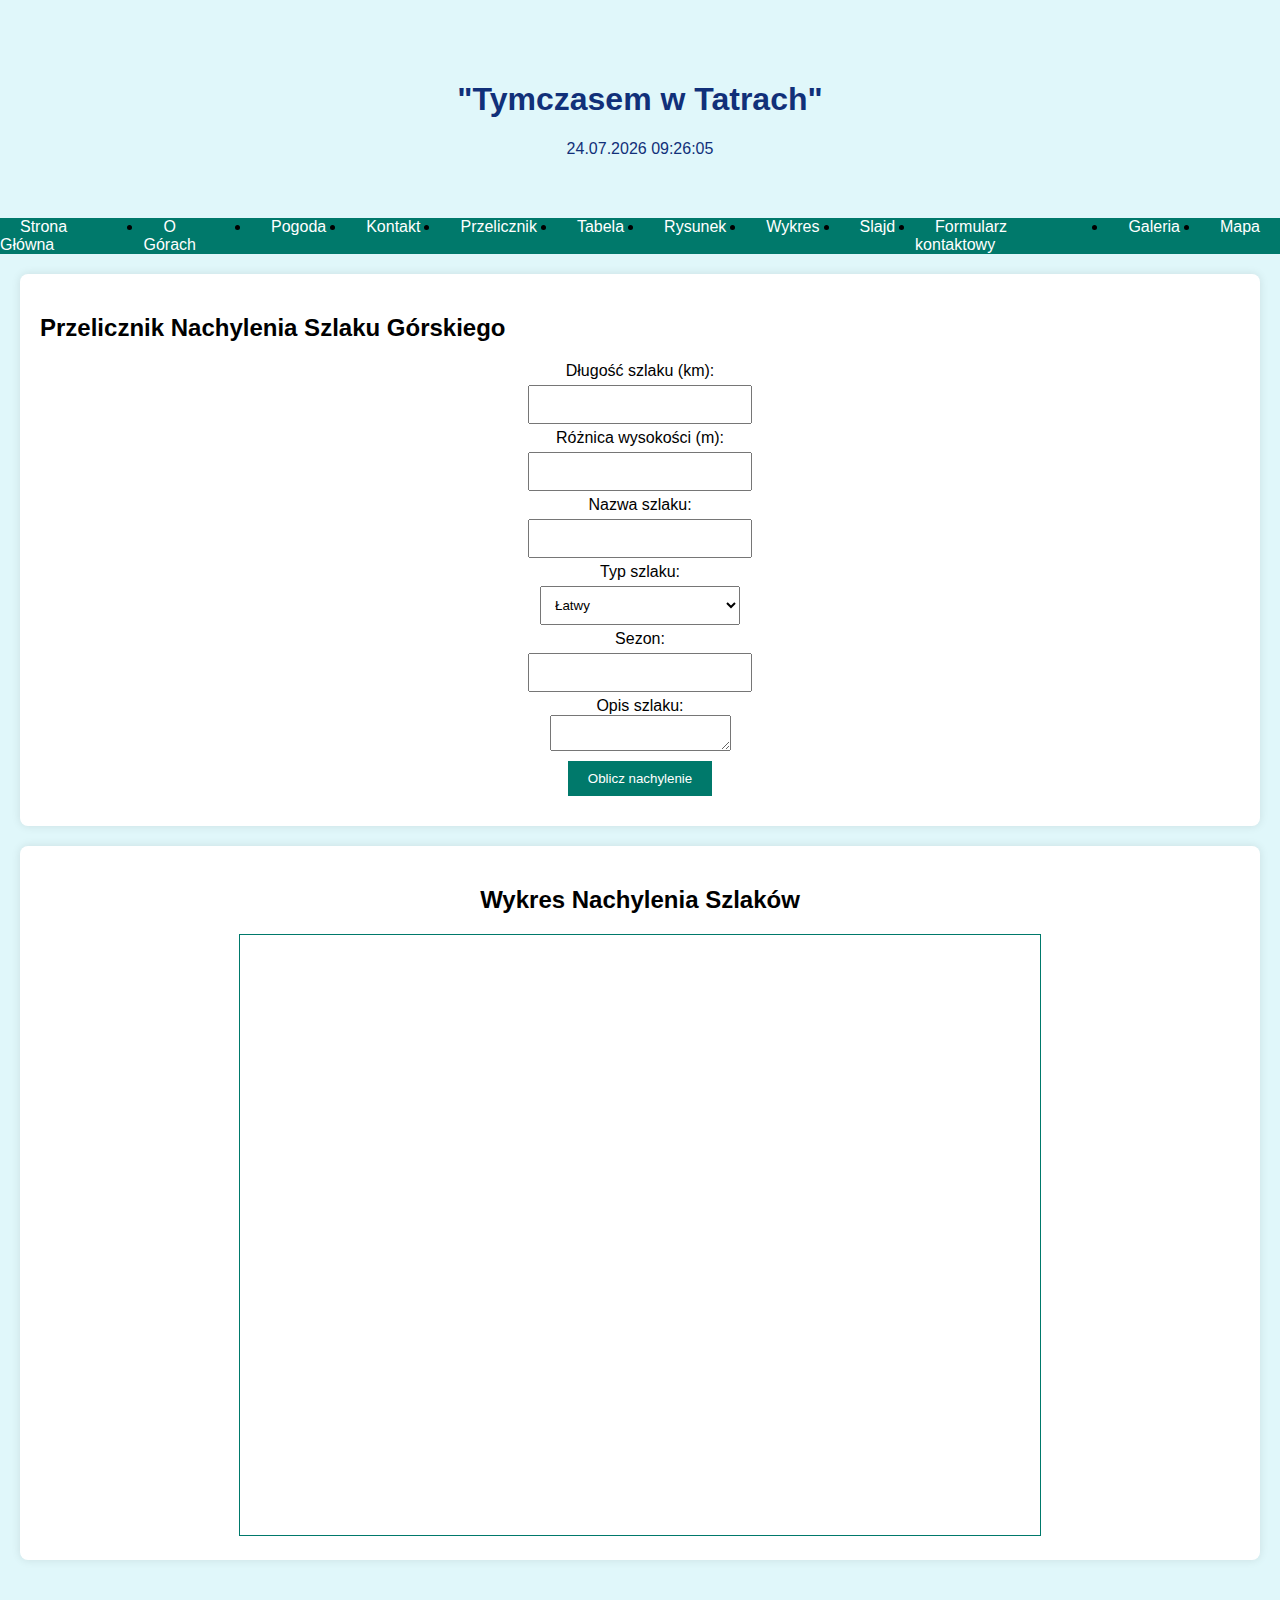
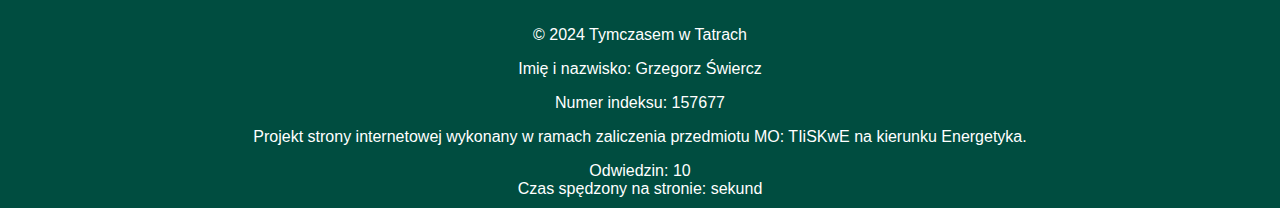
<file: wykres.html>
<!DOCTYPE html>
<html lang="pl">
<head>
    <meta charset="UTF-8">
    <meta name="viewport" content="width=device-width, initial-scale=1.0">
    <title>Strona o Górach</title>
    <style>
        body {
            font-family: Arial, sans-serif;
            margin: 0;
            padding: 0;
            background-color: #e0f7fa;
        }
        header {
            background-image: url('https://example.com/path-to-mountain-image.jpg');
            background-size: cover;
            background-position: center;
            color: rgb(17, 48, 121);
            padding: 60px 0;
            text-align: center;
        }
        nav {
            display: flex;
            justify-content: center;
            background-color: #00796b;
        }
        nav a {
            color: white;
            padding: 14px 20px;
            text-decoration: none;
        }
        nav a:hover {
            background-color: #004d40;
        }
        main {
            padding: 20px;
        }
        section {
            margin-bottom: 20px;
            padding: 20px;
            background-color: #ffffff;
            border-radius: 8px;
            box-shadow: 0 0 10px rgba(0, 0, 0, 0.1);
        }
        footer {
            text-align: center;
            padding: 10px 0;
            background-color: #004d40;
            color: white;
        }
        #canvasContainer {
            text-align: center;
            margin: 20px 0;
        }
        canvas {
            border: 1px solid #00796b;
            background-color: #fff;
        }
        form {
            display: flex;
            flex-direction: column;
            align-items: center;
        }
        input, select {
            margin: 5px;
            padding: 10px;
            width: 200px;
        }
        button {
            margin: 10px;
            padding: 10px 20px;
            background-color: #00796b;
            color: white;
            border: none;
            cursor: pointer;
        }
        button:hover {
            background-color: #004d40;
        }
    </style>
</head>
<body>

<header>
    <h1>"Tymczasem w Tatrach"</h1>
    <div id="datetime">
        <span id="date"></span>
        <span id="time"></span>
</header>

<nav>
    <li><a href="index.html">Strona Główna</a></li>
    <li><a href="about.html">O Górach</a></li>
    <li><a href="trails.html">Pogoda</a></li>
    <li><a href="contact.html">Kontakt</a></li>
    <li><a href="przelicznik.html">Przelicznik</a></li>
    <li><a href="tabela.html">Tabela</a></li>
    <li><a href="canvas.html">Rysunek</a></li>
    <li><a href="wykres.html">Wykres</a></li>
    <li><a href="slajd.html">Slajd</a></li>
    <li><a href="index1.html">Formularz kontaktowy</a></li>
    <li><a href="galeria.html">Galeria</a></li>
    <li><a href="map.html">Mapa</a></li>
</nav>

<main>
    <section>
        <h2>Przelicznik Nachylenia Szlaku Górskiego</h2>
        <form id="trailForm">
            <label for="trailLength">Długość szlaku (km):</label>
            <input type="number" id="trailLength" name="trailLength" step="0.01" required>
            
            <label for="elevationGain">Różnica wysokości (m):</label>
            <input type="number" id="elevationGain" name="elevationGain" step="0.01" required>
            
            <label for="trailName">Nazwa szlaku:</label>
            <input type="text" id="trailName" name="trailName" required>
            
            <label for="trailType">Typ szlaku:</label>
            <select id="trailType" name="trailType">
                <option value="łatwy">Łatwy</option>
                <option value="średni">Średni</option>
                <option value="trudny">Trudny</option>
            </select>
            
            <label for="trailSeason">Sezon:</label>
            <input type="text" id="trailSeason" name="trailSeason">
            
            <label for="trailDescription">Opis szlaku:</label>
            <textarea id="trailDescription" name="trailDescription"></textarea>
            
            <button type="submit">Oblicz nachylenie</button>
        </form>
    </section>

    <section id="canvasContainer">
        <h2>Wykres Nachylenia Szlaków</h2>
        <canvas id="trailCanvas" width="800" height="600"></canvas>
    </section>
</main>

<footer>
    <p>&copy; 2024 Tymczasem w Tatrach</p>
    <p>Imię i nazwisko: Grzegorz Świercz</p>
    <p>Numer indeksu: 157677</p>
    <p>Projekt strony internetowej wykonany w ramach zaliczenia przedmiotu MO: TIiSKwE na kierunku Energetyka.</p>
    <div id="visitCounter">Odwiedzin: <span id="visitCount"></span></div>
    <div id="timeSpent">Czas spędzony na stronie: <span id="timeOnPage"></span> sekund</div>
</footer>

<script>
    document.addEventListener('DOMContentLoaded', function () {
        const form = document.getElementById('trailForm');
        const canvas = document.getElementById('trailCanvas');
        const ctx = canvas.getContext('2d');
        let trails = [];

        form.addEventListener('submit', function (event) {
            event.preventDefault();
            
            const trailLength = parseFloat(document.getElementById('trailLength').value);
            const elevationGain = parseFloat(document.getElementById('elevationGain').value);
            const trailName = document.getElementById('trailName').value;
            const trailType = document.getElementById('trailType').value;
            const trailSeason = document.getElementById('trailSeason').value;
            const trailDescription = document.getElementById('trailDescription').value;
            
            const slope = (elevationGain / (trailLength * 1000)) * 100;
            
            trails.push({
                name: trailName,
                length: trailLength,
                elevation: elevationGain,
                slope: slope,
                type: trailType,
                season: trailSeason,
                description: trailDescription
            });
            
            drawChart();
        });

        function drawChart() {
            ctx.clearRect(0, 0, canvas.width, canvas.height);
            const maxSlope = Math.max(...trails.map(t => t.slope)) * 1.1;
            
            trails.forEach((trail, index) => {
                const barWidth = canvas.width / trails.length - 20;
                const barHeight = (trail.slope / maxSlope) * canvas.height;
                const x = index * (barWidth + 20);
                const y = canvas.height - barHeight;
                
                ctx.fillStyle = '#00796b';
                ctx.fillRect(x, y, barWidth, barHeight);
                
                ctx.fillStyle = '#000';
                ctx.fillText(trail.name, x, y - 10);
                ctx.fillText(`${trail.slope.toFixed(2)}%`, x, y - 25);
            });
        }
    });
</script>

<script>

   
    document.addEventListener('DOMContentLoaded', function () {
        
        function updateTime() {
            const now = new Date();
            const date = now.toLocaleDateString('pl-PL');
            const time = now.toLocaleTimeString('pl-PL');
            document.getElementById('date').textContent = date;
            document.getElementById('time').textContent = time;
        }
        setInterval(updateTime, 1000);
        updateTime(); 

        let visitCount = localStorage.getItem('visitCount');
        if (!visitCount) {
            visitCount = 1;
        } else {
            visitCount = parseInt(visitCount) + 1;
        }
        localStorage.setItem('visitCount', visitCount);
        document.getElementById('visitCount').textContent = visitCount;

        
        let timeOnPage = parseInt(sessionStorage.getItem('timeOnPage')) || 0;
        setInterval(() => {
            timeOnPage += 1;
            sessionStorage.setItem('timeOnPage', timeOnPage);
            document.getElementById('timeOnPage').textContent = timeOnPage;
        }, 1000);
    });
        </script>

</body>
</html>
</file>
<file: style.css>
body {
    font-family: Arial, sans-serif;
    margin: 0;
    padding: 0;
    background-color: #e0f7fa;
}

header {
   
    background-size: cover;
    background-position: center;
    color: rgb(17, 48, 121);
    padding: 60px 0;
    text-align: center;
}

nav {
    display: flex;
    justify-content: center;
    background-color: #00796b;
}

nav ul {
    list-style-type: none;
    margin: 0;
    padding: 0;
    display: flex;
}

nav li {
    margin: 0 15px;
}

nav a {
    color: white;
    padding: 14px 20px;
    text-decoration: none;
    transition: background-color 0.3s;
}

nav a:hover {
    background-color: #004d40;
}

main {
    padding: 20px;
}

section {
    margin-bottom: 20px;
    padding: 20px;
    background-color: #ffffff;
    border-radius: 8px;
    box-shadow: 0 0 10px rgba(0, 0, 0, 0.1);
}

footer {
    text-align: center;
    padding: 10px 0;
    background-color: #004d40;
    color: white;
}


@media screen and (max-width: 480px) {
    
  }
  
  
  @media screen and (min-width: 481px) {
    
  }
</file>
